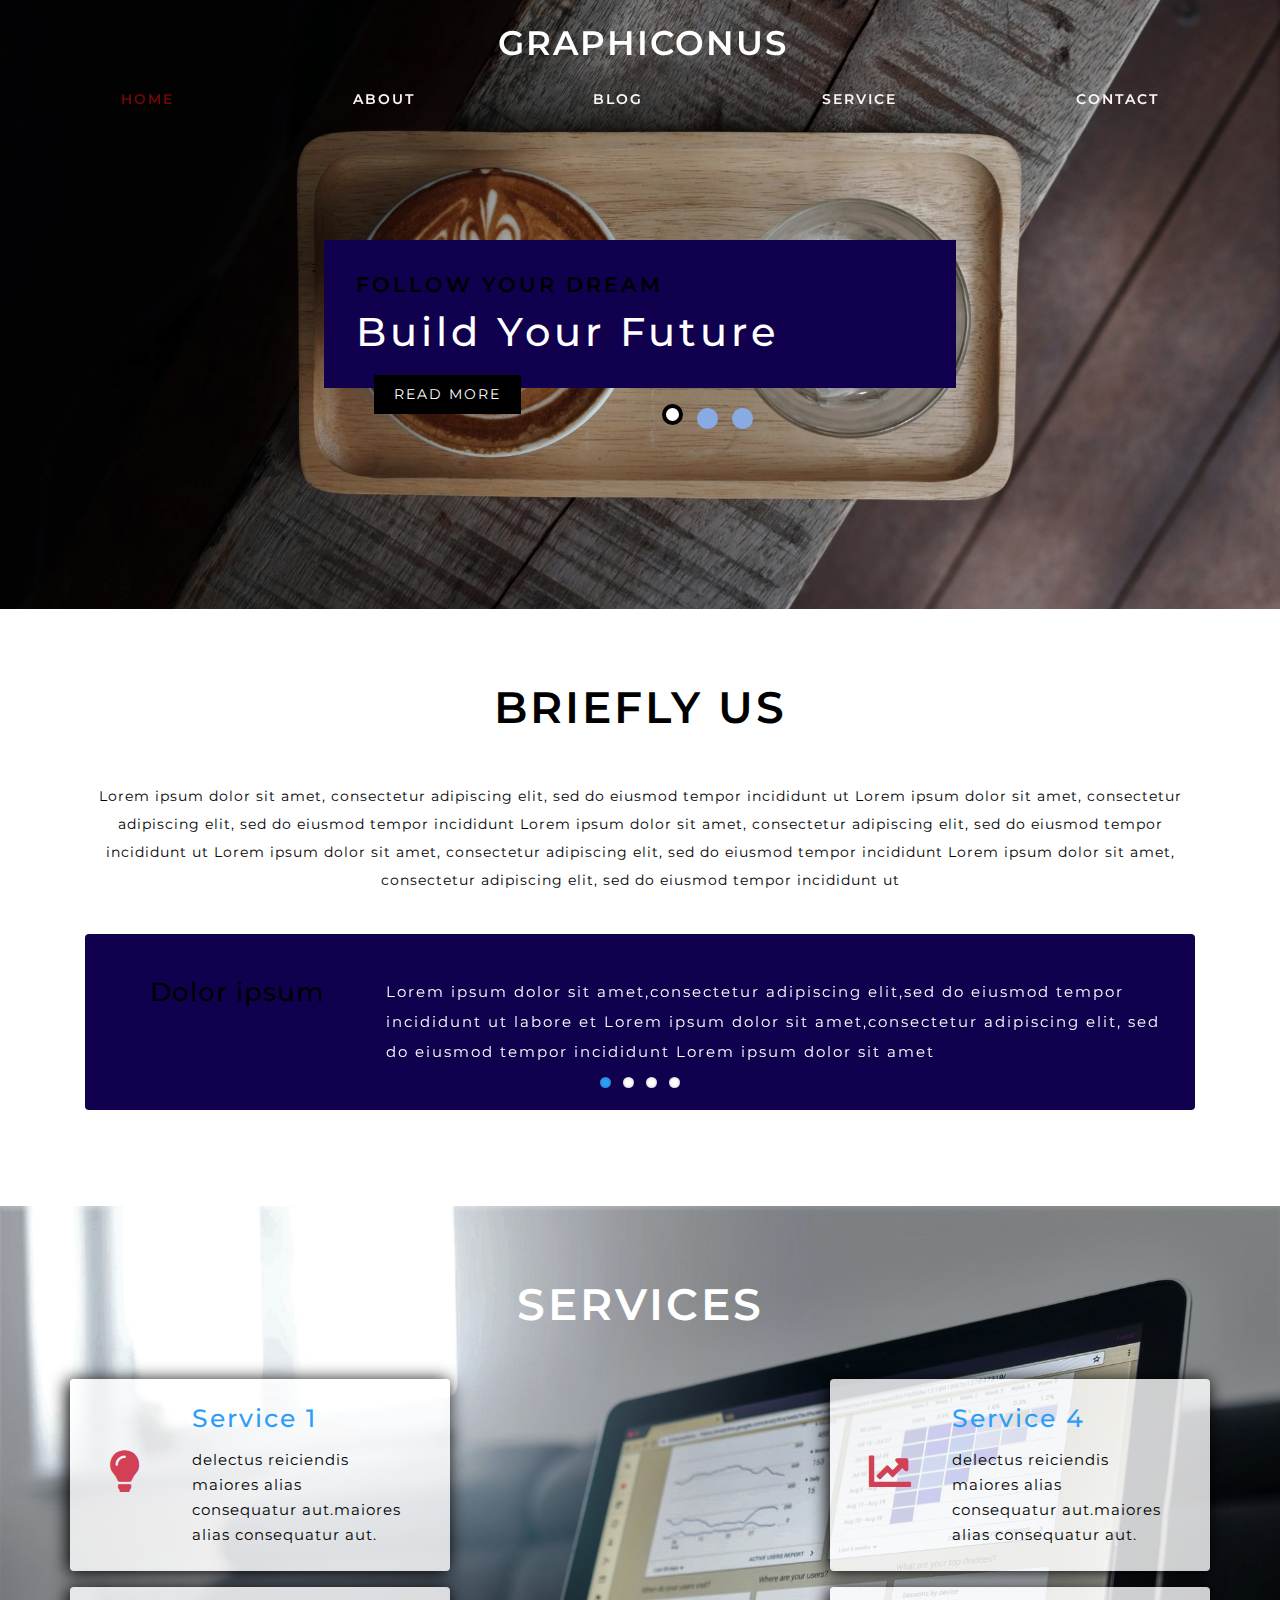
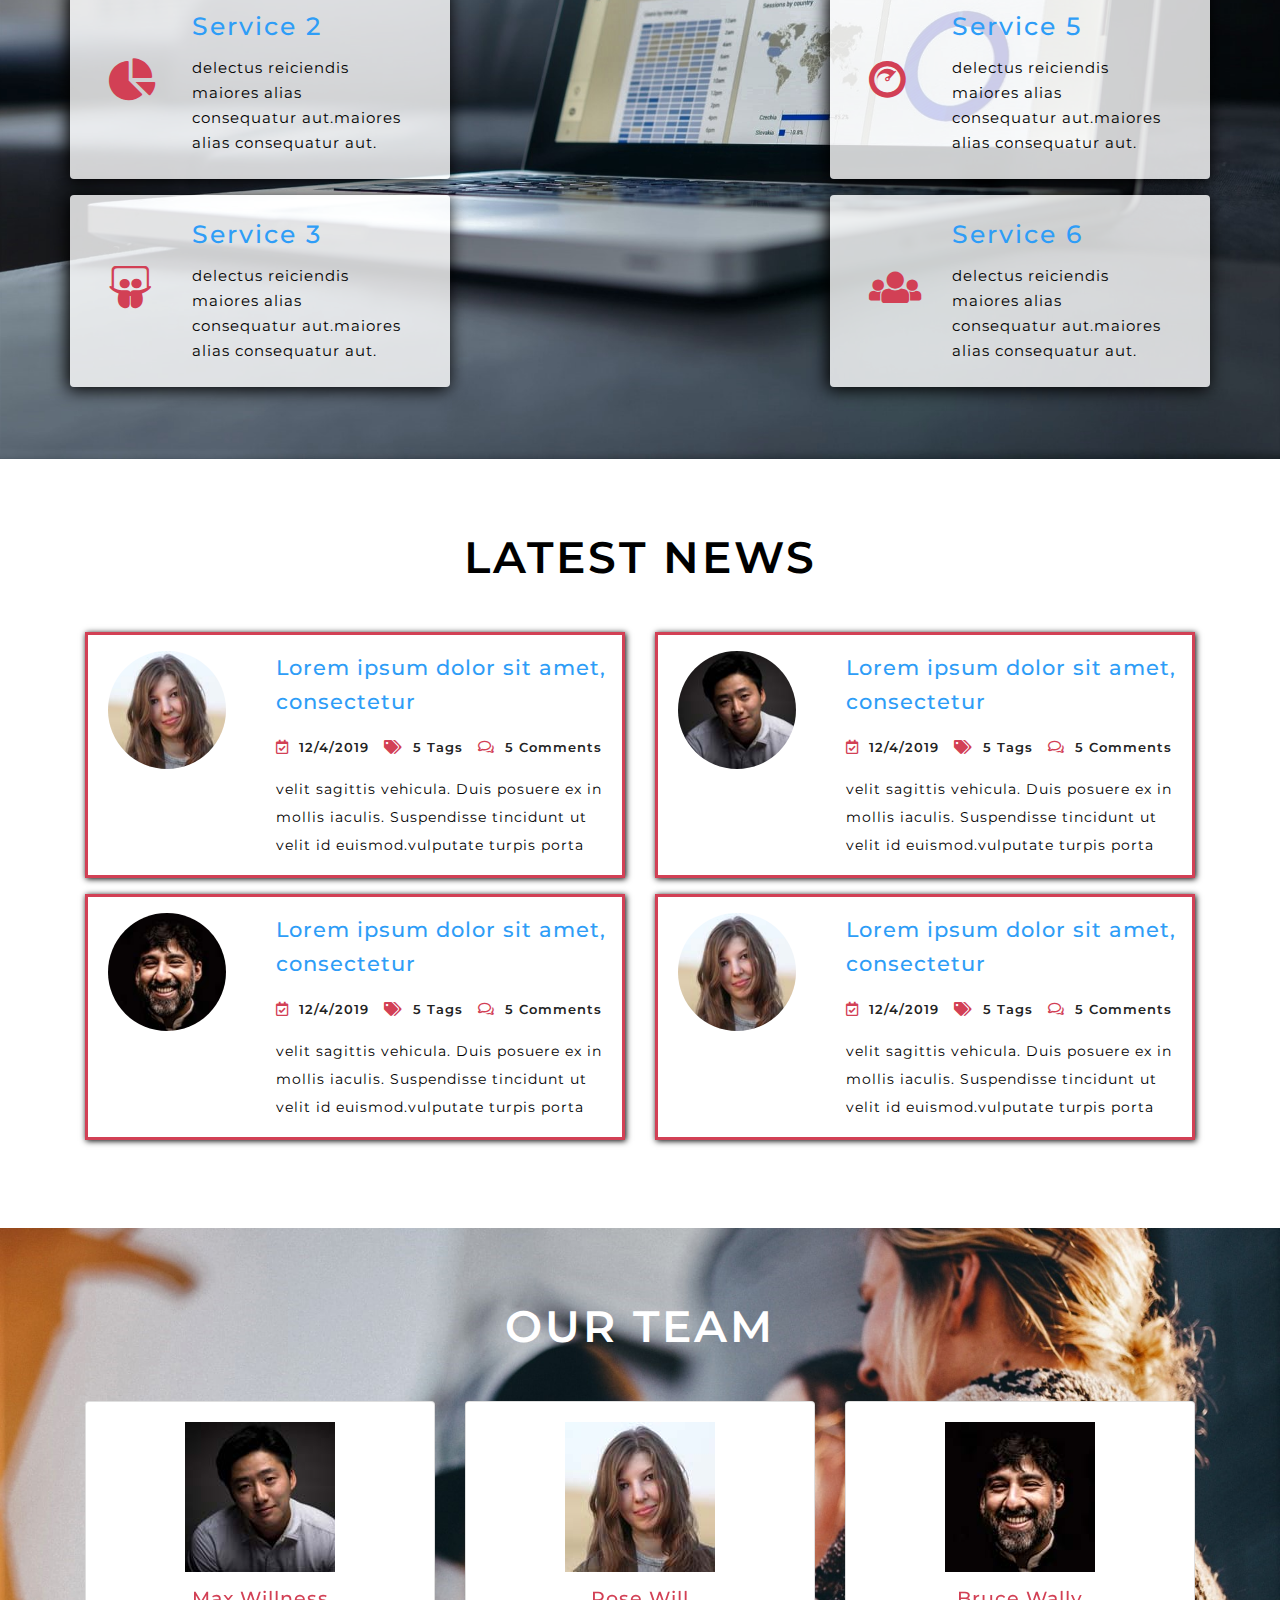
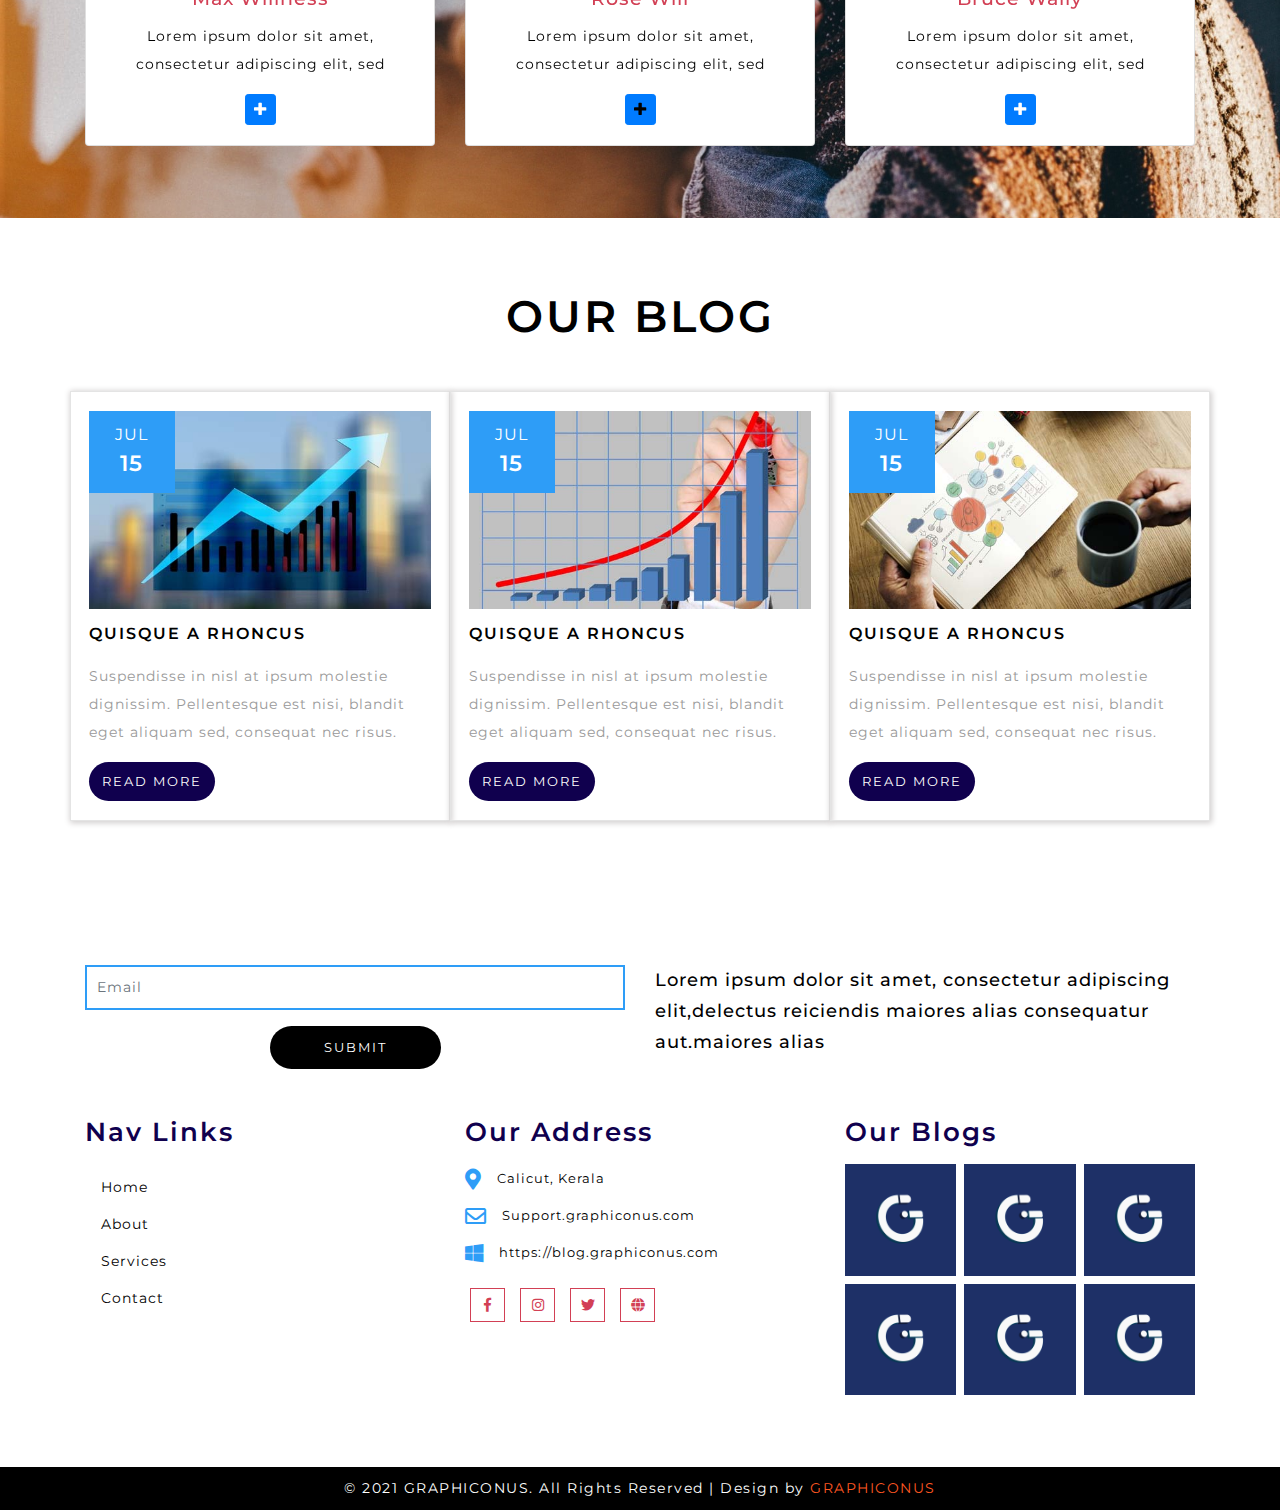
<file: index.html>
<!DOCTYPE html>
<html lang="en">
   <head>
      <title>GRAPHICONUS</title>
      <!--meta tags -->
      <meta charset="UTF-8">
      <link rel="icon" href="images/logo.png">
      <meta name="viewport" content="width=device-width, initial-scale=1">
      <meta name="keywords" content="Employ Responsive web template, Bootstrap Web Templates, Flat Web Templates, Android Compatible web template, 
         Smartphone Compatible web template, free webdesigns for Nokia, Samsung, LG, SonyEricsson, Motorola web design" />
      <script>
         addEventListener("load", function () {
         	setTimeout(hideURLbar, 0);
         }, false);
         
         function hideURLbar() {
         	window.scrollTo(0, 1);
         }
      </script>
      <script src="https://ajax.googleapis.com/ajax/libs/jquery/3.5.1/jquery.min.js"></script>
      <!--//meta tags ends here-->
      <!--booststrap-->
      <link href="css/bootstrap.min.css" rel="stylesheet" type="text/css" media="all">
      <!--//booststrap end-->
      <!-- font-awesome icons -->
      <link href="css/fontawesome-all.min.css" rel="stylesheet" type="text/css" media="all">
      <!-- //font-awesome icons -->
      <!-- For Text About slider -->
      <link rel="stylesheet" href="css/flexslider.css" type="text/css" media="all" />
      <!-- //For Text About slider -->
      <!-- For Service pie-chart -->
      <link rel="stylesheet" href="css/morris.css">
      <!--//For Service pie-chart -->
      <!--stylesheets-->
      <link href="css/style.css" rel='stylesheet' type='text/css' media="all">
      <!--//stylesheets-->
      <link href="//fonts.googleapis.com/css?family=Montserrat:300,400,500" rel="stylesheet">
   </head>
   <body>
      <div class="header-outs" id="home">
         <div class="header-w3layouts">
            <!--//navigation section -->
            <div class="headr-title text-center">
               <h1><a class="navbar-brand" href="index.html"><span></span>GRAPHICONUS</a></h1>
               <div class="clearfix"></div>
            </div>
            <nav class="navbar navbar-expand-lg navbar-light">
               <button class="navbar-toggler" type="button" data-toggle="collapse" data-target="#navbarSupportedContent" aria-controls="navbarSupportedContent" aria-expanded="false" aria-label="Toggle navigation">
               <span class="navbar-toggler-icon"></span>
               </button>
               <div class="collapse navbar-collapse  nav-fill " id="navbarSupportedContent">
                  <ul class="navbar-nav nav-pills nav-fill">
                     <li class="nav-item active">
                        <a class="nav-link" href="index.html">Home <span class="sr-only">(current)</span></a>
                     </li>
                     <li class="nav-item">
                        <a href="about.html" class="nav-link ">About</a>
                     </li>
                     <li class="nav-item">
                        <a href="https://facebook.com" class="nav-link ">Blog</a>
                     </li>
                     <li class="nav-item">
                        <a href="service.html" class="nav-link ">Service</a>
                     </li>

                     <li class="nav-item">
                        <a href="contact.html" class="nav-link">Contact</a>
                     </li>
                  </ul>
               </div>
            </nav>
         </div>
         <!-- //Navigation -->
         <!-- Slideshow 4 -->
         <div class="slider">
            <div class="callbacks_container">
               <ul class="rslides" id="slider4">
                  <li>
                     <div class="slider-img one-img">
                        <div class="container">
                           <div class="slider-info ">
                              <div class="upper-info text-left">
                                 <h5>Follow Your Dream</h5>
                                 <div class="bottom-info">
                                    <h4>Build Your Future</h4>
                                 </div>
                              </div>
                              <div class="outs_more-buttn">
                                 <a href="about.html">Read More</a>
                              </div>
                           </div>
                        </div>
                     </div>
                  </li>
                  <li>
                     <div class="slider-img two-img">
                        <div class="container">
                           <div class="slider-info ">
                              <div class="upper-info text-left">
                                 <h5>Share Your Ideas </h5>
                                 <div class="bottom-info">
                                    <h4>Funding And Aims</h4>
                                 </div>
                              </div>
                              <div class="outs_more-buttn">
                                 <a href="about.html">Read More</a>
                              </div>
                           </div>
                        </div>
                     </div>
                  </li>
                  <li>
                     <div class="slider-img three-img">
                        <div class="container">
                           <div class="slider-info">
                              <div class="upper-info text-left">
                                 <h5>Face Your Challenge</h5>
                                 <div class="bottom-info">
                                    <h4>
                                       Become a Winner
                                    </h4>
                                 </div>
                              </div>
                              <div class="outs_more-buttn">
                                 <a href="about.html">Read More</a>
                              </div>
                           </div>
                        </div>
                     </div>
                  </li>
               </ul>
            </div>
            <!-- This is here just to demonstrate the callbacks -->
            <!-- <ul class="events">
               <li>Example 4 callback events</li>
               </ul>-->
            <div class="clearfix"></div>
         </div>
      </div>
      <!-- //banner -->
      <!--about -->
      <section class="about py-lg-4 py-md-3 py-sm-3 py-3" id="about">
         <div class="container py-lg-5 py-md-5 py-sm-4 py-4">
            <h3 class="title text-center mb-lg-5 mb-md-4  mb-sm-4 mb-3">BriefLy Us</h3>
            <div class="agile-abt-info ">
               <div class="info-sub-w3 pb-lg-3 pb-md-2 pb-2">
                  <p>Lorem ipsum dolor sit amet, consectetur adipiscing elit, sed do eiusmod tempor incididunt ut
                     Lorem ipsum dolor sit amet, consectetur adipiscing elit, sed do eiusmod tempor incididunt
                     Lorem ipsum dolor sit amet, consectetur adipiscing elit, sed do eiusmod tempor incididunt ut
                     Lorem ipsum dolor sit amet, consectetur adipiscing elit, sed do eiusmod tempor incididunt
                     Lorem ipsum dolor sit amet, consectetur adipiscing elit, sed do eiusmod tempor incididunt ut
                  </p>
               </div>
            </div>
            <!--text slider -->
            <div class="slider-about rounded my-lg-4 my-md-3 my-sm-3 my-3">
               <div class="flexslider">
                  <ul class="slides">
                     <li>
                        <div class="row">
                           <div class="col-lg-3 about-wls-text-left">
                              <h5>Dolor ipsum</h5>
                           </div>
                           <div class="col-lg-9 about-text-right">
                              <p>Lorem ipsum dolor sit amet,consectetur adipiscing elit,sed do eiusmod tempor incididunt ut labore et
                                 Lorem ipsum dolor sit amet,consectetur adipiscing elit, sed do eiusmod tempor incididunt
                                 Lorem ipsum dolor sit amet
                              </p>
                           </div>
                        </div>
                     </li>
                     <li>
                        <div class="row">
                           <div class="col-lg-3 about-wls-text-left">
                              <h5>Lorem ipsum</h5>
                           </div>
                           <div class="col-lg-9 about-text-right">
                              <p>Lorem ipsum dolor sit amet,consectetur adipiscing elit, sed do eiusmod tempor incididunt ut labore et
                                 Lorem ipsum dolor sit amet,consectetur adipiscing elit, sed do eiusmod tempor incididunt
                                 Lorem ipsum dolor sit amet
                              </p>
                           </div>
                        </div>
                     </li>
                     <li>
                        <div class="row">
                           <div class="col-lg-3 about-wls-text-left">
                              <h5>Consectetur</h5>
                           </div>
                           <div class="col-lg-9 about-text-right">
                              <p>Lorem ipsum dolor sit amet,consectetur adipiscing elit, sed do eiusmod tempor incididunt ut labore et
                                 Lorem ipsum dolor sit amet,consectetur adipiscing elit, sed do eiusmod tempor incididunt
                                 Lorem ipsum dolor sit amet
                              </p>
                           </div>
                        </div>
                     </li>
                     <li>
                        <div class="row">
                           <div class="col-lg-3 about-wls-text-left">
                              <h5>Adipiscing</h5>
                           </div>
                           <div class="col-lg-9 about-text-right">
                              <p>Lorem ipsum dolor sit amet, consectetur adipiscing elit, sed do eiusmod tempor incididunt ut labore et
                                 Lorem ipsum dolor sit amet, consectetur adipiscing elit, sed do eiusmod tempor incididunt
                                 Lorem ipsum dolor sit amet
                              </p>
                           </div>
                        </div>
                     </li>
                  </ul>
               </div>
            </div>
            <!--//text slider  -->

         </div>
      </section>
      <!--//about -->
      <!--services-->
      <section class="service py-lg-4 py-md-3 py-sm-3 py-3">
         <div class="container py-lg-5 py-md-5 py-sm-4 py-3">
            <h3 class="title clr text-center mb-lg-5 mb-md-4  mb-sm-4 mb-3">services</h3>
            <div class="row agile-service-grids-all">
               <div class="col-lg-4 w3layouts-service-list">
                  <div class="row white-shadow rounded p-lg-4 p-md-4 p-sm-3 p-3 mb-3 clr-one">
                     <div class="col-md-3 col-sm-3 white-left">
                        <span class="fas fa-lightbulb banner-icon"></span>
                     </div>
                     <div class="col-md-9 col-sm-9 white-right">
                        <h4>Service 1</h4>
                        <p>delectus reiciendis maiores alias consequatur aut.maiores alias consequatur aut.</p>
                     </div>
                  </div>
                  <div class="row white-shadow rounded p-lg-4 p-md-4 p-sm-3 p-3 mb-3 clr-two">
                     <div class="col-md-3 col-sm-3 white-left">
                        <span class="fas fa-chart-pie banner-icon"></span>
                     </div>
                     <div class="col-md-9 col-sm-9 white-right">
                        <h4>Service 2</h4>
                        <p>delectus reiciendis maiores alias consequatur aut.maiores alias consequatur aut.</p>
                     </div>
                  </div>
                  <div class="row white-shadow rounded p-lg-4 p-md-4 p-sm-3 p-3 clr-three">
                     <div class="col-md-3 col-sm-3 white-left">
                        <span class="fab fa-slideshare banner-icon"></span>
                     </div>
                     <div class="col-md-9 col-sm-9 white-right">
                        <h4>Service 3</h4>
                        <p>delectus reiciendis maiores alias consequatur aut.maiores alias consequatur aut.</p>
                     </div>
                  </div>
               </div>
               <div class="col-lg-4  w3layouts-service-list">
                  <div class="white-pie-chart ">
                     <!-- pie-chart -->
 
                     <!-- //pie-chart -->
                  </div>
               </div>
               <div class="col-lg-4  w3layouts-service-list">
                  <div class="row white-shadow rounded p-lg-4 p-md-4 p-sm-3 p-3 mb-3 clr-four">
                     <div class="col-md-3 col-sm-3 white-left">
                        <span class="fas fa-chart-line banner-icon"></span>
                     </div>
                     <div class="col-md-9 col-sm-9 white-right">
                        <h4>Service 4</h4>
                        <p>delectus reiciendis maiores alias consequatur aut.maiores alias consequatur aut.</p>
                     </div>
                  </div>
                  <div class="row white-shadow rounded p-lg-4 p-md-4 p-sm-3 p-3 mb-3 clr-five">
                     <div class="col-md-3 col-sm-3 white-left">
                        <span class="fab fa-cloudscale banner-icon"></span>
                     </div>
                     <div class="col-md-9 col-sm-9 white-right">
                        <h4>Service 5</h4>
                        <p>delectus reiciendis maiores alias consequatur aut.maiores alias consequatur aut.</p>
                     </div>
                  </div>
                  <div class="row white-shadow rounded p-lg-4 p-md-4 p-sm-3 p-3 clr-six">
                     <div class="col-md-3 col-sm-3 white-left">
                        <span class="fas fa-users banner-icon"></span>
                     </div>
                     <div class="col-md-9 col-sm-9 white-right">
                        <h4>Service 6</h4>
                        <p>delectus reiciendis maiores alias consequatur aut.maiores alias consequatur aut.</p>
                     </div>
                  </div>
               </div>
            </div>
         </div>
      </section>
      <!--//services-->
      <!--latest newa-->
      <section class="blog py-lg-4 py-md-3 py-sm-3 py-3">
         <div class="container py-lg-5 py-md-5 py-sm-4 py-3">
            <h3 class="title text-center mb-lg-5 mb-md-4 mb-sm-4 mb-3">Latest News</h3>
            <div class="row blog-top-grids">
               <div class="col-lg-6 left-side-agile mb-3">
                  <div class="least-w3layouts-text-gap">
                     <div class="row  py-3">
                        <div class="col-md-4 col-sm-4 news-img">
                           <img src="images/l1.jpg" alt="" class="image-fluid">
                        </div>
                        <div class="col-md-8 col-sm-8 news-agile-text ">
                           <h4>Lorem ipsum dolor sit amet, consectetur 
                           </h4>
                           <div class="news-date my-3">
                              <ul>
                                 <li><span class="far fa-calendar-check" ></span><a href="#">12/4/2019</a></li>
                                 <li><span class="fas fa-tags"></span><a href="#">5 Tags</a></li>
                                 <li><span class="far fa-comments"></span><a href="#">5 Comments</a></li>
                              </ul>
                           </div>
                           <p class="groom-right text-left">velit sagittis vehicula. Duis posuere 
                              ex in mollis iaculis. Suspendisse tincidunt ut velit id euismod.vulputate turpis porta
                           </p>
                        </div>
                     </div>
                  </div>
               </div>
               <div class="col-lg-6 left-side-agile">
                  <div class="least-w3layouts-text-gap">
                     <div class="row py-3">
                        <div class=" col-md-4 col-sm-4 news-img">
                           <img src="images/l2.jpg" alt="" class="image-fluid">
                        </div>
                        <div class=" col-md-8 col-sm-8 news-agile-text ">
                           <h4>Lorem ipsum dolor sit amet, consectetur 
                           </h4>
                           <div class="news-date my-3">
                              <ul>
                                 <li><span class="far fa-calendar-check" ></span><a href="#">12/4/2019</a></li>
                                 <li><span class="fas fa-tags"></span><a href="#">5 Tags</a></li>
                                 <li><span class="far fa-comments"></span><a href="#">5 Comments</a></li>
                              </ul>
                           </div>
                           <p class="groom-right text-left">velit sagittis vehicula. Duis posuere 
                              ex in mollis iaculis. Suspendisse tincidunt ut velit id euismod.vulputate turpis porta
                           </p>
                        </div>
                     </div>
                  </div>
               </div>
            </div>
            <div class="row blog-top-grids">
               <div class="col-lg-6 left-side-agile mb-3">
                  <div class="least-w3layouts-text-gap">
                     <div class="row py-3">
                        <div class=" col-md-4 col-sm-4 news-img">
                           <img src="images/l3.jpg" alt="" class="image-fluid">
                        </div>
                        <div class=" col-md-8 col-sm-8 news-agile-text ">
                           <h4>Lorem ipsum dolor sit amet, consectetur 
                           </h4>
                           <div class="news-date my-3">
                              <ul>
                                 <li><span class="far fa-calendar-check" ></span><a href="#">12/4/2019</a></li>
                                 <li><span class="fas fa-tags"></span><a href="#">5 Tags</a></li>
                                 <li><span class="far fa-comments"></span><a href="#">5 Comments</a></li>
                              </ul>
                           </div>
                           <p class="groom-right text-left">velit sagittis vehicula. Duis posuere 
                              ex in mollis iaculis. Suspendisse tincidunt ut velit id euismod.vulputate turpis porta
                           </p>
                        </div>
                     </div>
                  </div>
               </div>
               <div class="col-lg-6 left-side-agile">
                  <div class="least-w3layouts-text-gap">
                     <div class="row py-3">
                        <div class=" col-md-4 col-sm-4 news-img">
                           <img src="images/l4.jpg" alt="" class="image-fluid">
                        </div>
                        <div class=" col-md-8 col-sm-8 news-agile-text ">
                           <h4>Lorem ipsum dolor sit amet, consectetur 
                           </h4>
                           <div class="news-date my-3">
                              <ul>
                                 <li><span class="far fa-calendar-check" ></span><a href="#">12/4/2019</a></li>
                                 <li><span class="fas fa-tags"></span><a href="#">5 Tags</a></li>
                                 <li><span class="far fa-comments"></span><a href="#">5 Comments</a></li>
                              </ul>
                           </div>
                           <p class="groom-right text-left">velit sagittis vehicula. Duis posuere 
                              ex in mollis iaculis. Suspendisse tincidunt ut velit id euismod.vulputate turpis porta
                           </p>
                        </div>
                     </div>
                  </div>
               </div>
            </div>
         </div>
      </section>
      <!--latest news-->
      <!-- Team -->
      <section class="team py-lg-4 py-md-3 py-sm-3 py-3">
         <div class="container py-lg-5 py-md-5 py-sm-4 py-3">
            <h3 class="title text-center clr mb-lg-5 mb-md-4 mb-sm-4 mb-3">Our Team</h3>
            <div class="row">
               <!-- Team member -->
               <div class="col-lg-4 team-list-one">
                  <div class="image-flip">
                     <div class="mainflip">
                        <div class="frontside">
                           <div class="card">
                              <div class="card-body text-center">
                                 <p><img src="images/l2.jpg" alt="" class="image-fluid"></p>
                                 <h4 class="card-title mt-3">Max Willness</h4>
                                 <p class="card-text mb-3">Lorem ipsum dolor sit amet, consectetur adipiscing elit, sed</p>
                                 <a href="#" class="btn btn-primary btn-sm"><i class="fa fa-plus"></i></a>
                              </div>
                           </div>
                        </div>
                        <div class="backside">
                           <div class="card">
                              <div class="card-body text-center mt-4">
                                 <h4 class="card-title ">Max Willness</h4>
                                 <p class="card-text mb-3">Lorem ipsum dolor sit amet, consectetur adipiscing elit, sed do eiusmod tempor incididunt ut Lorem ipsum dolor sit amet, consectetur adipiscing elit, sed do eiusmod tempor incididunt</p>
                                 <ul class="list-inline">
                                    <li class="list-inline-item">
                                       <a class="social-icon text-xs-center" target="_blank" href="#">
                                       <span class="fab fa-facebook-f"></span>
                                       </a>
                                    </li>
                                    <li class="list-inline-item">
                                       <a class="social-icon text-xs-center" target="_blank" href="#">
                                       <span class="fab fa-google-plus-g"></span>
                                       </a>
                                    </li>
                                    <li class="list-inline-item">
                                       <a class="social-icon text-xs-center" target="_blank" href="#">
                                       <span class="fab fa-twitter"></span>
                                       </a>
                                    </li>
                                 </ul>
                              </div>
                           </div>
                        </div>
                     </div>
                  </div>
               </div>
               <!-- ./Team member -->
               <!-- Team member -->
               <div class="col-lg-4 team-list-two">
                  <div class="image-flip">
                     <div class="mainflip">
                        <div class="frontside">
                           <div class="card">
                              <div class="card-body text-center">
                                 <p><img src="images/l1.jpg" alt="" class="image-fluid"></p>
                                 <h4 class="card-title mt-3">Rose Will</h4>
                                 <p class="card-text mb-3">Lorem ipsum dolor sit amet, consectetur adipiscing elit, sed</p>
                                 <a href="#" class="btn btn-primary btn-sm"><span class="fa fa-plus"></span></a>
                              </div>
                           </div>
                        </div>
                        <div class="backside">
                           <div class="card">
                              <div class="card-body text-center mt-4">
                                 <h4 class="card-title ">Rose Will</h4>
                                 <p class="card-text mb-3">Lorem ipsum dolor sit amet, consectetur adipiscing elit, sed do eiusmod tempor incididunt ut Lorem ipsum dolor sit amet, consectetur adipiscing elit, sed do eiusmod tempor incididunt</p>
                                 <ul class="list-inline">
                                    <li class="list-inline-item">
                                       <a class="social-icon text-xs-center" target="_blank" href="#">
                                       <span class="fab fa-facebook-f"></span>
                                       </a>
                                    </li>
                                    <li class="list-inline-item">
                                       <a class="social-icon text-xs-center" target="_blank" href="#">
                                       <span class="fab fa-google-plus-g"></span>
                                       </a>
                                    </li>
                                    <li class="list-inline-item">
                                       <a class="social-icon text-xs-center" target="_blank" href="#">
                                       <span class="fab fa-twitter"></span>
                                       </a>
                                    </li>
                                 </ul>
                              </div>
                           </div>
                        </div>
                     </div>
                  </div>
               </div>
               <!-- ./Team member -->
               <!-- Team member -->
               <div class="col-lg-4 team-list-three">
                  <div class="image-flip">
                     <div class="mainflip">
                        <div class="frontside">
                           <div class="card">
                              <div class="card-body text-center">
                                 <p><img src="images/l3.jpg" alt="" class="image-fluid"></p>
                                 <h4 class="card-title mt-3">Bruce Wally</h4>
                                 <p class="card-text mb-3">Lorem ipsum dolor sit amet, consectetur adipiscing elit, sed</p>
                                 <a href="#" class="btn btn-primary btn-sm"><i class="fa fa-plus"></i></a>
                              </div>
                           </div>
                        </div>
                        <div class="backside">
                           <div class="card">
                              <div class="card-body text-center mt-4">
                                 <h4 class="card-title ">Bruce Wally</h4>
                                 <p class="card-text mb-3">Lorem ipsum dolor sit amet, consectetur adipiscing elit, sed do eiusmod tempor incididunt ut Lorem ipsum dolor sit amet, consectetur adipiscing elit, sed do eiusmod tempor incididunt</p>
                                 <ul class="list-inline">
                                    <li class="list-inline-item">
                                       <a class="social-icon text-xs-center" target="_blank" href="#">
                                       <span class="fab fa-facebook-f"></span>
                                       </a>
                                    </li>
                                    <li class="list-inline-item">
                                       <a class="social-icon text-xs-center" target="_blank" href="#">
                                       <span class="fab fa-google-plus-g"></span>
                                       </a>
                                    </li>
                                    <li class="list-inline-item">
                                       <a class="social-icon text-xs-center" target="_blank" href="#">
                                       <span class="fab fa-twitter"></span>
                                       </a>
                                    </li>
                                 </ul>
                              </div>
                           </div>
                        </div>
                     </div>
                  </div>
               </div>
               <!-- ./Team member -->
            </div>
         </div>
      </section>
      <!--//team -->
      <!-- blog -->
      <section class="blog py-lg-4 py-md-3 py-sm-3 py-3">
         <div class="container py-lg-5 py-md-5 py-sm-4 py-3">
            <h3 class="title text-center mb-lg-5 mb-md-4 mb-sm-4 mb-3">Our Blog</h3>
            <div class="row">
               <div class="col-lg-4 w3-agile-post-grids">
                  <div class="w3-agile-post-img">
                     <a href="about.html" data-toggle="modal" data-target="#exampleModalLong">
                     <img src="images/bb1.jpg" alt="" class="img-fluid">
                     </a>
                     <div class="blog-info">
                        <a href="about.html" data-toggle="modal" data-target="#exampleModalLong">
                           <ul>
                              <li>JUL</li>
                              <li>15</li>
                           </ul>
                        </a>
                     </div>
                  </div>
                  <div class="w3-agile-post-info text-left">
                     <h4 class="mt-2"><a href="#" data-toggle="modal" data-target="#exampleModalLong">Quisque a rhoncus </a></h4>
                     <p class="text-left my-3">Suspendisse in nisl at ipsum molestie dignissim. Pellentesque est nisi, blandit eget aliquam sed, consequat nec risus.</p>
                     <div class="outs-blog-text">
                        <a href="about.html">Read More</a>
                     </div>
                  </div>
               </div>
               <div class="col-lg-4 w3-agile-post-grids">
                  <div class="w3-agile-post-img">
                     <a href="about.html" data-toggle="modal" data-target="#exampleModalLong">
                     <img src="images/bb12.jpg" alt="" class="img-fluid">
                     </a>
                     <div class="blog-info">
                        <a href="about.html" data-toggle="modal" data-target="#exampleModalLong">
                           <ul>
                              <li>JUL</li>
                              <li>15</li>
                           </ul>
                        </a>
                     </div>
                  </div>
                  <div class="w3-agile-post-info text-left">
                     <h4 class="mt-2"><a href="#" data-toggle="modal" data-target="#exampleModalLong">Quisque a rhoncus </a></h4>
                     <p class="text-left my-3">Suspendisse in nisl at ipsum molestie dignissim. Pellentesque est nisi, blandit eget aliquam sed, consequat nec risus.</p>
                     <div class="outs-blog-text">
                        <a href="about.html">Read More</a>
                     </div>
                  </div>
               </div>
               <div class="col-lg-4 w3-agile-post-grids">
                  <div class="w3-agile-post-img">
                     <a href="about.html" data-toggle="modal" data-target="#exampleModalLong">
                     <img src="images/bb3.jpg" alt="" class="img-fluid">
                     </a>
                     <div class="blog-info">
                        <a href="about.html" data-toggle="modal" data-target="#exampleModalLong">
                           <ul>
                              <li>JUL</li>
                              <li>15</li>
                           </ul>
                        </a>
                     </div>
                  </div>
                  <div class="w3-agile-post-info text-left">
                     <h4 class="mt-2"><a href="#" data-toggle="modal" data-target="#exampleModalLong">Quisque a rhoncus </a></h4>
                     <p class="text-left my-3">Suspendisse in nisl at ipsum molestie dignissim. Pellentesque est nisi, blandit eget aliquam sed, consequat nec risus.</p>
                     <div class="outs-blog-text">
                        <a href="about.html">Read More</a>
                     </div>
                  </div>
               </div>
            </div>
         </div>
      </section>
      <!--//blog -->

      <!--Footer -->
      <section class="buttom-footer py-lg-4 py-md-3 py-sm-3 py-3">
         <div class="container py-lg-5 py-md-5 py-sm-4 py-4">
            <div class="row subscribe-form">

               <div class="col-lg-6 email-sub-agile">

                  <form id="email-sub" action="">
                  <div class="form-group">
                     <input type="email" class="form-control email-sub-agile" placeholder="Email" name="email">
                  </div>
                  <div class="text-center">
                     <button type="submit" class="btn subscrib-btnn">Submit</button>
                  </div>
               </form>

               <script>
                  $("#email-sub").submit((e)=>{
                      e.preventDefault()
                      $.ajax({
                          url:"https://script.google.com/macros/s/AKfycbweStjcGlFV2SSVLXPYBzl8nkds2kBFZjUvnvkz/exec",
                          data:$("#email-sub").serialize(),
                          method:"post",
                          success:function (response){
                              alert("Form submitted successfully")
                              window.location.reload()
                              //window.location.href="https://google.com"
                          },
                          error:function (err){
                              alert("Something Error")
              
                          }
                      })
                  })
              </script>

               </div>
               <div class="col-lg-6 email-info">
                  <div class="wthree-form-list clr-black">
                     <h4>Lorem ipsum dolor sit amet, consectetur adipiscing elit,delectus reiciendis maiores alias consequatur aut.maiores alias</h4>
                  </div>
               </div>
            </div>
            <div class="pt-lg-5 pt-md-5 pt-sm-4 pt-3">
               <div class="row footer-agile-grids ">
                  <div class="col-lg-4 col-md-4 col-sm-12 wthree-left-right">
                     <h4>Nav Links</h4>
                     <nav class="border-line">
                        <ul class="nav flex-column">
                           <li class="nav-item active">
                              <a class="nav-link" href="index.html">Home <span class="sr-only">(current)</span></a>
                           </li>
                           <li class="nav-item">
                              <a href="about.html" class="nav-link ">About</a>
                           </li>
                           <li class="nav-item">
                              <a href="service.html" class="nav-link">Services</a>
                           </li>

                           <li class="nav-item">
                              <a href="contact.html" class="nav-link">Contact</a>
                           </li>
                        </ul>
                     </nav>
                  </div>
                  <div class="col-lg-4 col-md-4 col-sm-12 wthree-left-right">
                     <h4>Our Address</h4>
                     <div class="addres-up">
                        <ul>
                           <li  class="d-flex pb-md-3 pb-3">
                              <span class="fas fa-map-marker-alt d-flex"></span>
                              <p class="d-flex">Calicut, Kerala</p>
                           </li>

                           <li  class="d-flex pb-md-3 pb-3">
                              <span class="far fa-envelope d-flex"></span>
                              <p class="d-flex"><a href="mailto:Support.graphiconus.com">Support.graphiconus.com</a></p>
                           </li>

                           <li  class="d-flex">
                              <span class="fab fa-windows d-flex" aria-hidden="true"></span>
                              <a class="d-flex" href="https://blog.graphiconus.com"><p>https://blog.graphiconus.com</p></a>
                           </li>
                        </ul>
                     </div>
                     <div class="icons mt-4">
                        <ul>
                           <li><a href="#"><span class="fab fa-facebook-f"></span></a></li>
                           <li><a href="#"><span class="fab fa-instagram"></span></a></li>
                           <li><a href="#"><span class="fab fa-twitter"></span></a></li>
                           <li><a href="#"><span class="fas fa-globe"></span></a></li>
                        </ul>
                     </div>
                  </div>
                  <div class="wthree-left-right col-lg-4 col-md-4 col-sm-12">
                     <h4 class="pb-lg-3 pb-3">Our Blogs</h4>
                     <div class="footer-post d-flex mb-2">
                        <div class="agileinfo_footer_grid1 mr-2">
                           <a href="https://blog.graphiconus.com">
                           <img src="images/logo.png" alt=" " class="img-fluid">
                           </a>
                        </div>
                        <div class="agileinfo_footer_grid1 mr-2">
                           <a href="https://blog.graphiconus.com">
                           <img src="images/logo.png" alt=" " class="img-fluid">
                           </a>
                        </div>
                        <div class="agileinfo_footer_grid1">
                           <a href="https://blog.graphiconus.com">
                           <img src="images/logo.png" alt=" " class="img-fluid">
                           </a>
                        </div>
                     </div>
                     <div class="footer-post d-flex">
                        <div class="agileinfo_footer_grid1 mr-2">
                           <a href="https://blog.graphiconus.com">
                           <img src="images/logo.png" alt=" " class="img-fluid">
                           </a>
                        </div>
                        <div class="agileinfo_footer_grid1 mr-2">
                           <a href="https://blog.graphiconus.com">
                           <img src="images/logo.png" alt=" " class="img-fluid">
                           </a>
                        </div>
                        <div class="agileinfo_footer_grid1">
                           <a href="https://blog.graphiconus.com">
                           <img src="images/logo.png" alt=" " class="img-fluid">
                           </a>
                        </div>
                     </div>
                  </div>
               </div>
            </div>
         </div>
      </section>
      <footer>
         <p>© 2021 GRAPHICONUS. All Rights Reserved | Design by <a href="https://blog.graphiconus.com" target="_blank">GRAPHICONUS</a></p>
      </footer>
      <!-- //Footer -->
      <!--js working-->
      <script src='js/jquery-2.2.3.min.js'></script>
      <!--//js working-->
      <!--responsiveslides banner-->
      <script src="js/responsiveslides.min.js"></script>
      <script>
         // You can also use "$(window).load(function() {"
         $(function () {
         	// Slideshow 4
         	$("#slider4").responsiveSlides({
         		auto: true,
         		pager:true,
         		nav: false,
         		speed: 900,
         		namespace: "callbacks",
         		before: function () {
         			$('.events').append("<li>before event fired.</li>");
         		},
         		after: function () {
         			$('.events').append("<li>after event fired.</li>");
         		}
         	});
         
         });
      </script>
      <!--// responsiveslides banner-->	  
      <!--About OnScroll-Number-Increase-JavaScript -->
      <script src="js/jquery.waypoints.min.js"></script>
      <script src="js/jquery.countup.js"></script>
      <script>
         $('.counter').countUp();
      </script>
      <!-- //OnScroll-Number-Increase-JavaScript -->
      <!--FlexSlider-JavaScript -->
      <script defer src="js/jquery.flexslider.js"></script>
      <script>
         $(window).load(function(){
         $('.flexslider').flexslider({
         	animation: "slide",
         	start: function(slider){
         		$('body').removeClass('loading');
         	}
         });
         });
      </script>
      <!-- //FlexSlider-JavaScript -->
      <!--About Chart-JavaScript -->
      <script>
         var label = document.querySelector(".label");
         var c = document.getElementById("c");
         var ctx = c.getContext("2d");
         var cw = c.width =500;
         var ch = c.height = 350;
         var cx = cw / 2,
           cy = ch / 2;
         var rad = Math.PI / 180;
         var frames = 0;
         
         ctx.lineWidth = 1;
         ctx.strokeStyle = "#999";
         ctx.fillStyle = "#ccc";
         ctx.font = "14px monospace";
         
         var grd = ctx.createLinearGradient(0, 0, 0, cy);
         grd.addColorStop(0, "hsla(167,72%,60%,1)");
         grd.addColorStop(1, "hsla(167,72%,60%,0)");
         
         var oData = {
           "2008": 10,
           "2009": 39.9,
           "2010": 17,
           "2011": 30.0,
           "2012": 5.3,
           "2013": 38.4,
           "2014": 15.7,
           "2015": 9.0
         };
         
         var valuesRy = [];
         var propsRy = [];
         for (var prop in oData) {
         
           valuesRy.push(oData[prop]);
           propsRy.push(prop);
         }
         
         
         var vData = 4;
         var hData = valuesRy.length;
         var offset = 50.5; //offset chart axis
         var chartHeight = ch - 2 * offset;
         var chartWidth = cw - 2 * offset;
         var t = 1 / 7; // curvature : 0 = no curvature 
         var speed = 2; // for the animation
         
         var A = {
           x: offset,
           y: offset
         }
         var B = {
           x: offset,
           y: offset + chartHeight
         }
         var C = {
           x: offset + chartWidth,
           y: offset + chartHeight
         }
         
         /*
               A  ^
         	    |  |  
         	    + 25
         	    |
         	    |
         	    |
         	    + 25  
               |__|_________________________________  C
               B
         */
         
         // CHART AXIS -------------------------
         ctx.beginPath();
         ctx.moveTo(A.x, A.y);
         ctx.lineTo(B.x, B.y);
         ctx.lineTo(C.x, C.y);
         ctx.stroke();
         
         // vertical ( A - B )
         var aStep = (chartHeight - 50) / (vData);
         
         var Max = Math.ceil(arrayMax(valuesRy) / 10) * 10;
         var Min = Math.floor(arrayMin(valuesRy) / 10) * 10;
         var aStepValue = (Max - Min) / (vData);
         console.log("aStepValue: " + aStepValue); //8 units
         var verticalUnit = aStep / aStepValue;
         
         var a = [];
         ctx.textAlign = "right";
         ctx.textBaseline = "middle";
         for (var i = 0; i <= vData; i++) {
         
           if (i == 0) {
             a[i] = {
               x: A.x,
               y: A.y + 20,
               val: Max
             }
           } else {
             a[i] = {}
             a[i].x = a[i - 1].x;
             a[i].y = a[i - 1].y + aStep;
             a[i].val = a[i - 1].val - aStepValue;
           }
           drawCoords(a[i], 3, 0);
         }
         
         //horizontal ( B - C )
         var b = [];
         ctx.textAlign = "center";
         ctx.textBaseline = "hanging";
         var bStep = chartWidth / (hData + 1);
         
         for (var i = 0; i < hData; i++) {
           if (i == 0) {
             b[i] = {
               x: B.x + bStep,
               y: B.y,
               val: propsRy[0]
             };
           } else {
             b[i] = {}
             b[i].x = b[i - 1].x + bStep;
             b[i].y = b[i - 1].y;
             b[i].val = propsRy[i]
           }
           drawCoords(b[i], 0, 3)
         }
         
         function drawCoords(o, offX, offY) {
           ctx.beginPath();
           ctx.moveTo(o.x - offX, o.y - offY);
           ctx.lineTo(o.x + offX, o.y + offY);
           ctx.stroke();
         
           ctx.fillText(o.val, o.x - 2 * offX, o.y + 2 * offY);
         }
         //----------------------------------------------------------
         
         // DATA
         var oDots = [];
         var oFlat = [];
         var i = 0;
         
         for (var prop in oData) {
           oDots[i] = {}
           oFlat[i] = {}
         
           oDots[i].x = b[i].x;
           oFlat[i].x = b[i].x;
         
           oDots[i].y = b[i].y - oData[prop] * verticalUnit - 20;
           oFlat[i].y = b[i].y - 25;
         
           oDots[i].val = oData[b[i].val];
           
           i++
         }
         ///// Animation Chart ///////////////////////////
         //var speed = 3;
         function animateChart() {
           requestId = window.requestAnimationFrame(animateChart);
           frames += speed; //console.log(frames)
           ctx.clearRect(60, 0, cw, ch - 60);
           
           for (var i = 0; i < oFlat.length; i++) {
             if (oFlat[i].y > oDots[i].y) {
               oFlat[i].y -= speed;
             }
           }
           drawCurve(oFlat);
           for (var i = 0; i < oFlat.length; i++) {
               ctx.fillText(oDots[i].val, oFlat[i].x, oFlat[i].y - 25);
               ctx.beginPath();
               ctx.arc(oFlat[i].x, oFlat[i].y, 3, 0, 2 * Math.PI);
               ctx.fill();
             }
         
           if (frames >= Max * verticalUnit) {
             window.cancelAnimationFrame(requestId);
             
           }
         }
         requestId = window.requestAnimationFrame(animateChart);
         
         /////// EVENTS //////////////////////
         c.addEventListener("mousemove", function(e) {
           label.innerHTML = "";
           label.style.display = "none";
           this.style.cursor = "default";
         
           var m = oMousePos(this, e);
           for (var i = 0; i < oDots.length; i++) {
         
             output(m, i);
           }
         
         }, false);
         
         function output(m, i) {
           ctx.beginPath();
           ctx.arc(oDots[i].x, oDots[i].y, 20, 0, 2 * Math.PI);
           if (ctx.isPointInPath(m.x, m.y)) {
             //console.log(i);
             label.style.display = "block";
             label.style.top = (m.y + 10) + "px";
             label.style.left = (m.x + 10) + "px";
             label.innerHTML = "<strong>" + propsRy[i] + "</strong>: " + valuesRy[i] + "%";
             c.style.cursor = "pointer";
           }
         }
         
         // CURVATURE
         function controlPoints(p) {
           // given the points array p calculate the control points
           var pc = [];
           for (var i = 1; i < p.length - 1; i++) {
             var dx = p[i - 1].x - p[i + 1].x; // difference x
             var dy = p[i - 1].y - p[i + 1].y; // difference y
             // the first control point
             var x1 = p[i].x - dx * t;
             var y1 = p[i].y - dy * t;
             var o1 = {
               x: x1,
               y: y1
             };
         
             // the second control point
             var x2 = p[i].x + dx * t;
             var y2 = p[i].y + dy * t;
             var o2 = {
               x: x2,
               y: y2
             };
         
             // building the control points array
             pc[i] = [];
             pc[i].push(o1);
             pc[i].push(o2);
           }
           return pc;
         }
         
         function drawCurve(p) {
         
           var pc = controlPoints(p); // the control points array
         
           ctx.beginPath();
           //ctx.moveTo(p[0].x, B.y- 25);
           ctx.lineTo(p[0].x, p[0].y);
           // the first & the last curve are quadratic Bezier
           // because I'm using push(), pc[i][1] comes before pc[i][0]
           ctx.quadraticCurveTo(pc[1][1].x, pc[1][1].y, p[1].x, p[1].y);
         
           if (p.length > 2) {
             // central curves are cubic Bezier
             for (var i = 1; i < p.length - 2; i++) {
               ctx.bezierCurveTo(pc[i][0].x, pc[i][0].y, pc[i + 1][1].x, pc[i + 1][1].y, p[i + 1].x, p[i + 1].y);
             }
             // the first & the last curve are quadratic Bezier
             var n = p.length - 1;
             ctx.quadraticCurveTo(pc[n - 1][0].x, pc[n - 1][0].y, p[n].x, p[n].y);
           }
         
           //ctx.lineTo(p[p.length-1].x, B.y- 25);
           ctx.stroke();
           ctx.save();
           ctx.fillStyle = grd;
           ctx.fill();
           ctx.restore();
         }
         
         function arrayMax(array) {
           return Math.max.apply(Math, array);
         };
         
         function arrayMin(array) {
           return Math.min.apply(Math, array);
         };
         
         function oMousePos(canvas, evt) {
           var ClientRect = canvas.getBoundingClientRect();
           return { //objeto
             x: Math.round(evt.clientX - ClientRect.left),
             y: Math.round(evt.clientY - ClientRect.top)
           }
         }
      </script>
      <!-- //Chart-JavaScript -->
      <!--service pie-charts -->
      <script src="js/raphael-min.js"></script>
      <script src="js/morris.js"></script>
      <script>
         Morris.Donut({
           element: 'graph4',
           data: [
           {value: 20, label: 'Team', formatted: 'at least 20%' },
         	{value: 50, label: 'Start Up', formatted: 'at least 50%' },
         	{value: 10, label: 'Business', formatted: 'approx. 10%' },
         	{value: 10, label: 'Plan', formatted: 'approx. 10%' },
         	{value: 10, label: 'A really really long label', formatted: 'Sucess 10%' }
           ],
           formatter: function (x, data) { return data.formatted; }
         });
      </script>
      <!-- //charts -->
      <!-- //pie-Chart-JavaScript -->
      <!-- start-smoth-scrolling -->
      <script src="js/move-top.js"></script>
      <script src="js/easing.js"></script>
      <script>
         jQuery(document).ready(function ($) {
         	$(".scroll").click(function (event) {
         		event.preventDefault();
         		$('html,body').animate({
         			scrollTop: $(this.hash).offset().top
         		}, 900);
         	});
         });
      </script>
      <!-- start-smoth-scrolling -->
      <!-- here stars scrolling icon -->
      <script>
         $(document).ready(function () {
         
         	var defaults = {
         		containerID: 'toTop', // fading element id
         		containerHoverID: 'toTopHover', // fading element hover id
         		scrollSpeed: 1200,
         		easingType: 'linear'
         	};
         
         
         	$().UItoTop({
         		easingType: 'easeOutQuart'
         	});
         
         });
      </script>
      <!-- //here ends scrolling icon -->
      <!--bootstrap working-->
      <script src="js/bootstrap.min.js"></script>
      <!-- //bootstrap working-->
   </body>
</html>
</file>
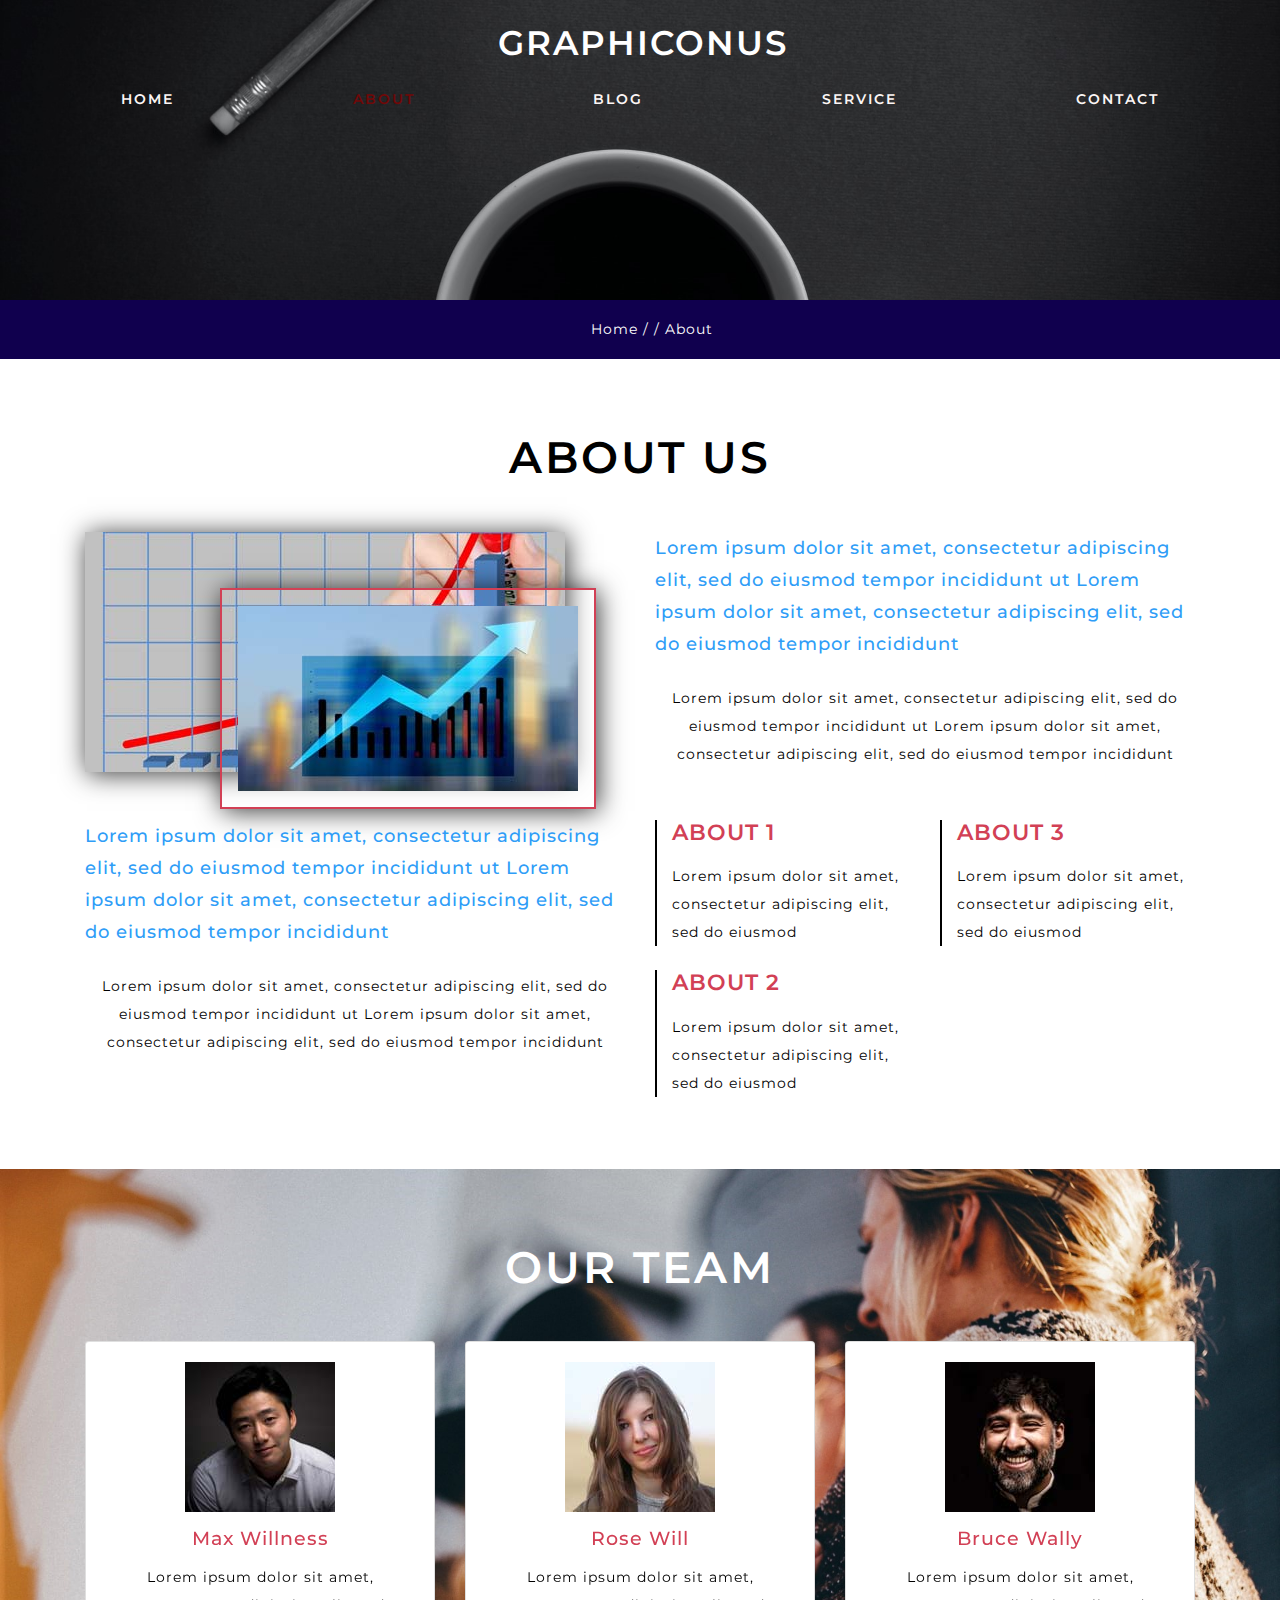
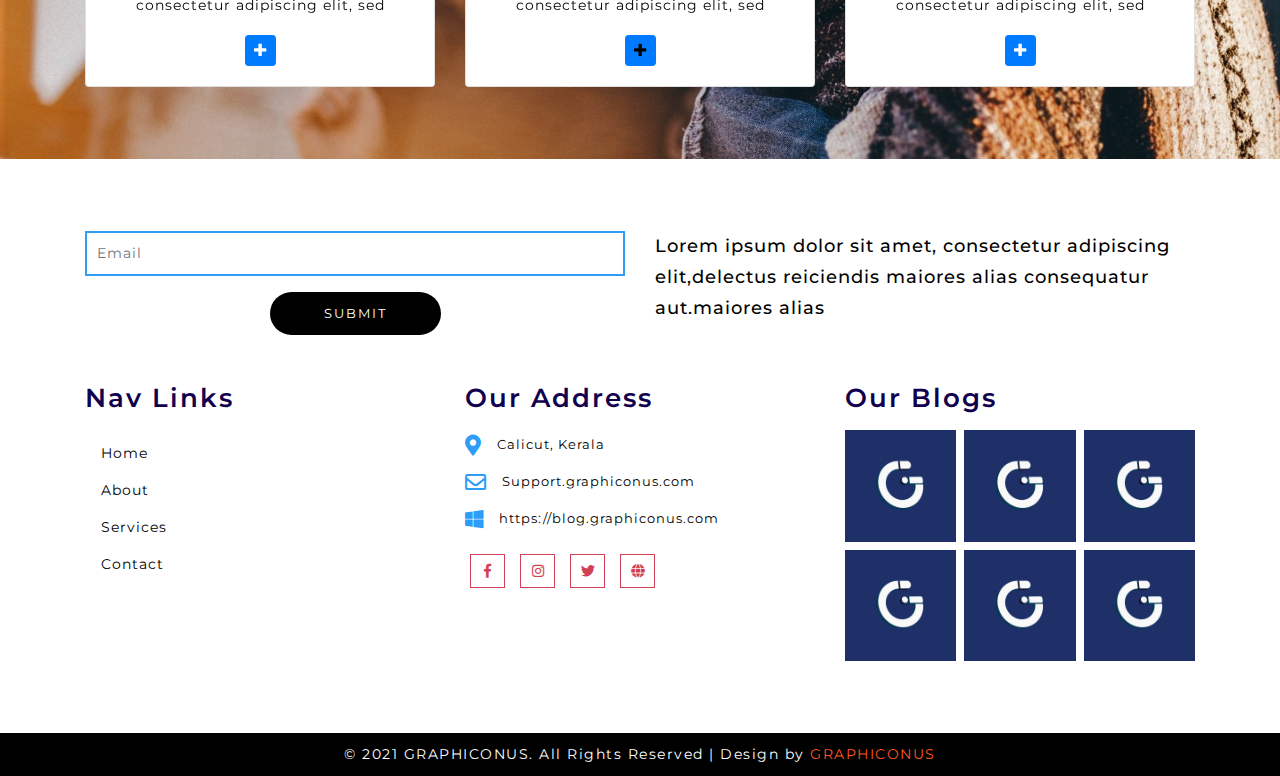
<file: about.html>
<!DOCTYPE html>
<html lang="en">
   <head>
      <title>GRAPHICONUS</title>
      <!--meta tags -->
      <meta charset="UTF-8">
      <link rel="icon" href="images/logo.png">
      <meta name="viewport" content="width=device-width, initial-scale=1">
      <meta name="keywords" content="Employ Responsive web template, Bootstrap Web Templates, Flat Web Templates, Android Compatible web template, 
         Smartphone Compatible web template, free webdesigns for Nokia, Samsung, LG, SonyEricsson, Motorola web design" />
      <script>
         addEventListener("load", function () {
         	setTimeout(hideURLbar, 0);
         }, false);
         
         function hideURLbar() {
         	window.scrollTo(0, 1);
         }
      </script>
       <script src="https://ajax.googleapis.com/ajax/libs/jquery/3.5.1/jquery.min.js"></script>
      <!--//meta tags ends here-->
      <!--booststrap-->
      <link href="css/bootstrap.min.css" rel="stylesheet" type="text/css" media="all">
      <!--//booststrap end-->
      <!-- font-awesome icons -->
      <link href="css/fontawesome-all.min.css" rel="stylesheet" type="text/css" media="all">
      <!-- //font-awesome icons -->
      <!--stylesheets-->
      <link href="css/style.css" rel='stylesheet' type='text/css' media="all">
      <!--//stylesheets-->
      <link href="//fonts.googleapis.com/css?family=Montserrat:300,400,500" rel="stylesheet">
   </head>
   <body>
      <div class="header-outs" id="home">
         <div class="header-w3layouts">
            <!--//navigation section -->
            <div class="headr-title text-center">
               <h1><a class="navbar-brand" href="index.html"><span></span>GRAPHICONUS</a></h1>
               <div class="clearfix"></div>
            </div>
            <nav class="navbar navbar-expand-lg navbar-light">
               <button class="navbar-toggler" type="button" data-toggle="collapse" data-target="#navbarSupportedContent" aria-controls="navbarSupportedContent" aria-expanded="false" aria-label="Toggle navigation">
               <span class="navbar-toggler-icon"></span>
               </button>
               <div class="collapse navbar-collapse  nav-fill " id="navbarSupportedContent">
                  <ul class="navbar-nav nav-pills nav-fill">
                     <li class="nav-item">
                        <a class="nav-link" href="index.html">Home <span class="sr-only">(current)</span></a>
                     </li>
                     <li class="nav-item active">
                        <a href="about.html" class="nav-link ">About</a>
                     </li>
                     <li class="nav-item">
                        <a href="https://facebook.com" class="nav-link ">Blog</a>
                     </li>
                     <li class="nav-item">
                        <a href="service.html" class="nav-link ">Service</a>
                     </li>

                     <li class="nav-item">
                        <a href="contact.html" class="nav-link">Contact</a>
                     </li>
                  </ul>
               </div>
            </nav>
         </div>
      </div>
      <!-- //Navigation -->
      <!-- banner -->
      <div class="inner_page-banner">
      </div>
      <!--//banner -->
      <!-- short -->
      <div class="using-border py-3">
         <div class="inner_breadcrumb  ml-4">
            <ul class="short_ls">
               <li>
                  <a href="index.html">Home</a>
                  <span class="color-1">/ /</span>
               </li>
               <li class="color-1">About</li>
            </ul>
         </div>
      </div>
      <!-- //short-->
      <!--about-->
      <!--about-one-->
      <section class="about-inner py-lg-4 py-md-3 py-sm-3 py-3">
         <div class="container py-lg-5 py-md-4 py-sm-4 py-3">
            <h3 class="title text-center mb-lg-5 mb-md-4 mb-sm-4 mb-3">About Us</h3>
            <div class="row abt-inner-agile">
               <div class="col-lg-6 inner-about-left">
                  <div class="abut-fst-img">
                     <img src="images/aa1.jpg" alt=" " class="img-fluid">
                     <div class="abut-secound-img">
                        <img src="images/aa2.jpg" alt=" " class="img-fluid">
                     </div>
                  </div>
               </div>
               <div class="col-lg-6 inner-about-text text-left">
                  <h4>Lorem ipsum dolor sit amet, consectetur adipiscing elit, sed do eiusmod tempor incididunt ut Lorem ipsum dolor sit amet, consectetur adipiscing elit, sed do eiusmod tempor incididunt</h4>
                  <p class="pt-lg-4 pt-md-3 pt-2">Lorem ipsum dolor sit amet, consectetur adipiscing elit, sed do eiusmod tempor incididunt ut Lorem ipsum dolor sit amet, consectetur adipiscing elit, sed do eiusmod tempor incididunt</p>
               </div>
            </div>
         </div>
         <!--//about-one-->
         <!--about-two-->
         <div class="container pb-lg-5 pb-md-4 pb-sm-4 pb-3">
            <div class="row">
               <div class="col-lg-6 inner-about-text text-left">
                  <h4>Lorem ipsum dolor sit amet, consectetur adipiscing elit, sed do eiusmod tempor incididunt ut Lorem ipsum dolor sit amet, consectetur adipiscing elit, sed do eiusmod tempor incididunt</h4>
                  <p class="pt-lg-4 pt-md-3 pt-2">Lorem ipsum dolor sit amet, consectetur adipiscing elit, sed do eiusmod tempor incididunt ut Lorem ipsum dolor sit amet, consectetur adipiscing elit, sed do eiusmod tempor incididunt</p>
               </div>
               <div class="col-lg-6 sub-inner-abt-txt text-left">
                  <div class="row">
                     <div class="col-md-6  ">
                        <div class="sub-agile-abt-txt">
                           <h4>About 1</h4>
                           <p class="pt-lg-3 pt-md-3 pt-2 text-left">Lorem ipsum dolor sit amet, consectetur adipiscing elit, sed do eiusmod</p>
                        </div>
                        <div class="sub-agile-abt-txt mt-md-4 mt-3">
                           <h4>About 2</h4>
                           <p class="pt-lg-3 pt-md-3 pt-2 text-left">Lorem ipsum dolor sit amet, consectetur adipiscing elit, sed do eiusmod</p>
                        </div>
                     </div>
                     <div class="col-md-6">
                        <div class="sub-agile-abt-txt">
                           <h4>About 3</h4>
                           <p class="pt-lg-3 pt-md-3 pt-2 text-left">Lorem ipsum dolor sit amet, consectetur adipiscing elit, sed do eiusmod</p>
                        </div>
                     </div>
                  </div>
               </div>
            </div>
         </div>
         <!--//about-two-->
      </section>
      <!--//about-->
      <!--Adviser-->

      <!--//Adviser-->
      <!-- Team -->
      <section class="team py-lg-4 py-md-3 py-sm-3 py-3">
         <div class="container py-lg-5 py-md-5 py-sm-4 py-3">
            <h3 class="title text-center clr mb-lg-5 mb-md-4 mb-sm-4 mb-3">Our Team</h3>
            <div class="row">
               <!-- Team member -->
               <div class="col-lg-4 team-list-one">
                  <div class="image-flip">
                     <div class="mainflip">
                        <div class="frontside">
                           <div class="card">
                              <div class="card-body text-center">
                                 <p><img src="images/l2.jpg" alt="" class="image-fluid"></p>
                                 <h4 class="card-title mt-3">Max Willness</h4>
                                 <p class="card-text mb-3">Lorem ipsum dolor sit amet, consectetur adipiscing elit, sed</p>
                                 <a href="#" class="btn btn-primary btn-sm"><i class="fa fa-plus"></i></a>
                              </div>
                           </div>
                        </div>
                        <div class="backside">
                           <div class="card">
                              <div class="card-body text-center mt-4">
                                 <h4 class="card-title ">Max Willness</h4>
                                 <p class="card-text mb-3">Lorem ipsum dolor sit amet, consectetur adipiscing elit, sed do eiusmod tempor incididunt ut Lorem ipsum dolor sit amet, consectetur adipiscing elit, sed do eiusmod tempor incididunt</p>
                                 <ul class="list-inline">
                                    <li class="list-inline-item">
                                       <a class="social-icon text-xs-center" target="_blank" href="#">
                                       <span class="fab fa-facebook-f"></span>
                                       </a>
                                    </li>
                                    <li class="list-inline-item">
                                       <a class="social-icon text-xs-center" target="_blank" href="#">
                                       <span class="fab fa-google-plus-g"></span>
                                       </a>
                                    </li>
                                    <li class="list-inline-item">
                                       <a class="social-icon text-xs-center" target="_blank" href="#">
                                       <span class="fab fa-twitter"></span>
                                       </a>
                                    </li>
                                 </ul>
                              </div>
                           </div>
                        </div>
                     </div>
                  </div>
               </div>
               <!-- ./Team member -->
               <!-- Team member -->
               <div class="col-lg-4 team-list-two">
                  <div class="image-flip">
                     <div class="mainflip">
                        <div class="frontside">
                           <div class="card">
                              <div class="card-body text-center">
                                 <p><img src="images/l1.jpg" alt="" class="image-fluid"></p>
                                 <h4 class="card-title mt-3">Rose Will</h4>
                                 <p class="card-text mb-3">Lorem ipsum dolor sit amet, consectetur adipiscing elit, sed</p>
                                 <a href="#" class="btn btn-primary btn-sm"><span class="fa fa-plus"></span></a>
                              </div>
                           </div>
                        </div>
                        <div class="backside">
                           <div class="card">
                              <div class="card-body text-center mt-4">
                                 <h4 class="card-title ">Rose Will</h4>
                                 <p class="card-text mb-3">Lorem ipsum dolor sit amet, consectetur adipiscing elit, sed do eiusmod tempor incididunt ut Lorem ipsum dolor sit amet, consectetur adipiscing elit, sed do eiusmod tempor incididunt</p>
                                 <ul class="list-inline">
                                    <li class="list-inline-item">
                                       <a class="social-icon text-xs-center" target="_blank" href="#">
                                       <span class="fab fa-facebook-f"></span>
                                       </a>
                                    </li>
                                    <li class="list-inline-item">
                                       <a class="social-icon text-xs-center" target="_blank" href="#">
                                       <span class="fab fa-google-plus-g"></span>
                                       </a>
                                    </li>
                                    <li class="list-inline-item">
                                       <a class="social-icon text-xs-center" target="_blank" href="#">
                                       <span class="fab fa-twitter"></span>
                                       </a>
                                    </li>
                                 </ul>
                              </div>
                           </div>
                        </div>
                     </div>
                  </div>
               </div>
               <!-- ./Team member -->
               <!-- Team member -->
               <div class="col-lg-4 team-list-three">
                  <div class="image-flip">
                     <div class="mainflip">
                        <div class="frontside">
                           <div class="card">
                              <div class="card-body text-center">
                                 <p><img src="images/l3.jpg" alt="" class="image-fluid"></p>
                                 <h4 class="card-title mt-3">Bruce Wally</h4>
                                 <p class="card-text mb-3">Lorem ipsum dolor sit amet, consectetur adipiscing elit, sed</p>
                                 <a href="#" class="btn btn-primary btn-sm"><i class="fa fa-plus"></i></a>
                              </div>
                           </div>
                        </div>
                        <div class="backside">
                           <div class="card">
                              <div class="card-body text-center mt-4">
                                 <h4 class="card-title ">Bruce Wally</h4>
                                 <p class="card-text mb-3">Lorem ipsum dolor sit amet, consectetur adipiscing elit, sed do eiusmod tempor incididunt ut Lorem ipsum dolor sit amet, consectetur adipiscing elit, sed do eiusmod tempor incididunt</p>
                                 <ul class="list-inline">
                                    <li class="list-inline-item">
                                       <a class="social-icon text-xs-center" target="_blank" href="#">
                                       <span class="fab fa-facebook-f"></span>
                                       </a>
                                    </li>
                                    <li class="list-inline-item">
                                       <a class="social-icon text-xs-center" target="_blank" href="#">
                                       <span class="fab fa-google-plus-g"></span>
                                       </a>
                                    </li>
                                    <li class="list-inline-item">
                                       <a class="social-icon text-xs-center" target="_blank" href="#">
                                       <span class="fab fa-twitter"></span>
                                       </a>
                                    </li>
                                 </ul>
                              </div>
                           </div>
                        </div>
                     </div>
                  </div>
               </div>
               <!-- ./Team member -->
            </div>
         </div>
      </section>
      <!--//team -->
      <!--Footer -->
      <section class="buttom-footer py-lg-4 py-md-3 py-sm-3 py-3">
         <div class="container py-lg-5 py-md-5 py-sm-4 py-4">
            <div class="row subscribe-form">
               <div class="col-lg-6 email-sub-agile">

                  <form id="email-sub" action="" >
                     <div class="form-group">
                        <input type="email" class="form-control email-sub-agile" placeholder="Email" name="email">
                     </div>
                     <div class="text-center">
                        <button type="submit" class="btn subscrib-btnn">Submit</button>
                     </div>
                  </form>
   
                  <script>
                     $("#email-sub").submit((e)=>{
                         e.preventDefault()
                         $.ajax({
                             url:"https://script.google.com/macros/s/AKfycbweStjcGlFV2SSVLXPYBzl8nkds2kBFZjUvnvkz/exec",
                             data:$("#email-sub").serialize(),
                             method:"post",
                             success:function (response){
                                 alert("Form submitted successfully")
                                 window.location.reload()
                                 //window.location.href="https://google.com"
                             },
                             error:function (err){
                                 alert("Something Error")
                 
                             }
                         })
                     })
                 </script>
      
               </div>
               <div class="col-lg-6 email-info">
                  <div class="wthree-form-list clr-black">
                     <h4>Lorem ipsum dolor sit amet, consectetur adipiscing elit,delectus reiciendis maiores alias consequatur aut.maiores alias</h4>
                  </div>
               </div>
            </div>
            <div class="pt-lg-5 pt-md-5 pt-sm-4 pt-3">
               <div class="row footer-agile-grids ">
                  <div class="col-lg-4 col-md-4 col-sm-12 wthree-left-right">
                     <h4>Nav Links</h4>
                     <nav class="border-line">
                        <ul class="nav flex-column">
                           <li class="nav-item active">
                              <a class="nav-link" href="index.html">Home <span class="sr-only">(current)</span></a>
                           </li>
                           <li class="nav-item">
                              <a href="about.html" class="nav-link ">About</a>
                           </li>
                           <li class="nav-item">
                              <a href="service.html" class="nav-link">Services</a>
                           </li>

                           <li class="nav-item">
                              <a href="contact.html" class="nav-link">Contact</a>
                           </li>
                        </ul>
                     </nav>
                  </div>
                  <div class="col-lg-4 col-md-4 col-sm-12 wthree-left-right">
                     <h4>Our Address</h4>
                     <div class="addres-up">
                        <ul>
                           <li  class="d-flex pb-md-3 pb-3">
                              <span class="fas fa-map-marker-alt d-flex"></span>
                              <p class="d-flex">Calicut, Kerala</p>
                           </li>

                           <li  class="d-flex pb-md-3 pb-3">
                              <span class="far fa-envelope d-flex"></span>
                              <p class="d-flex"><a href="mailto:Support.graphiconus.com">Support.graphiconus.com</a></p>
                           </li>

                           <li  class="d-flex">
                              <span class="fab fa-windows d-flex" aria-hidden="true"></span>
                              <a class="d-flex" href="https://blog.graphiconus.com"><p>https://blog.graphiconus.com</p></a>
                           </li>
                        </ul>
                     </div>
                     <div class="icons mt-4">
                        <ul>
                           <li><a href="#"><span class="fab fa-facebook-f"></span></a></li>
                           <li><a href="#"><span class="fab fa-instagram"></span></a></li>
                           <li><a href="#"><span class="fab fa-twitter"></span></a></li>
                           <li><a href="#"><span class="fas fa-globe"></span></a></li>
                        </ul>
                     </div>
                  </div>
                  <div class="wthree-left-right col-lg-4 col-md-4 col-sm-12">
                     <h4 class="pb-lg-3 pb-3">Our Blogs</h4>
                     <div class="footer-post d-flex mb-2">
                        <div class="agileinfo_footer_grid1 mr-2">
                           <a href="https://blog.graphiconus.com">
                           <img src="images/logo.png" alt=" " class="img-fluid">
                           </a>
                        </div>
                        <div class="agileinfo_footer_grid1 mr-2">
                           <a href="https://blog.graphiconus.com">
                           <img src="images/logo.png" alt=" " class="img-fluid">
                           </a>
                        </div>
                        <div class="agileinfo_footer_grid1">
                           <a href="https://blog.graphiconus.com">
                           <img src="images/logo.png" alt=" " class="img-fluid">
                           </a>
                        </div>
                     </div>
                     <div class="footer-post d-flex">
                        <div class="agileinfo_footer_grid1 mr-2">
                           <a href="https://blog.graphiconus.com">
                           <img src="images/logo.png" alt=" " class="img-fluid">
                           </a>
                        </div>
                        <div class="agileinfo_footer_grid1 mr-2">
                           <a href="https://blog.graphiconus.com">
                           <img src="images/logo.png" alt=" " class="img-fluid">
                           </a>
                        </div>
                        <div class="agileinfo_footer_grid1">
                           <a href="https://blog.graphiconus.com">
                           <img src="images/logo.png" alt=" " class="img-fluid">
                           </a>
                        </div>
                     </div>
                  </div>
               </div>
            </div>
         </div>
      </section>
      <footer>
         <p>© 2021 GRAPHICONUS. All Rights Reserved | Design by <a href="https://blog.graphiconus.com" target="_blank">GRAPHICONUS</a></p>
      </footer>
      <!-- //Footer -->
      <!--js working-->
      <script src='js/jquery-2.2.3.min.js'></script>
      <!--//js working-->
      <!-- start-smoth-scrolling -->
      <script src="js/move-top.js"></script>
      <script src="js/easing.js"></script>
      <script>
         jQuery(document).ready(function ($) {
         	$(".scroll").click(function (event) {
         		event.preventDefault();
         		$('html,body').animate({
         			scrollTop: $(this.hash).offset().top
         		}, 900);
         	});
         });
      </script>
      <!-- start-smoth-scrolling -->
      <!-- here stars scrolling icon -->
      <script>
         $(document).ready(function () {
         
         	var defaults = {
         		containerID: 'toTop', // fading element id
         		containerHoverID: 'toTopHover', // fading element hover id
         		scrollSpeed: 1200,
         		easingType: 'linear'
         	};
         
         
         	$().UItoTop({
         		easingType: 'easeOutQuart'
         	});
         
         });
      </script>
      <!-- //here ends scrolling icon -->
      <!--bootstrap working-->
      <script src="js/bootstrap.min.js"></script>
      <!-- //bootstrap working-->
   </body>
</html>
</file>
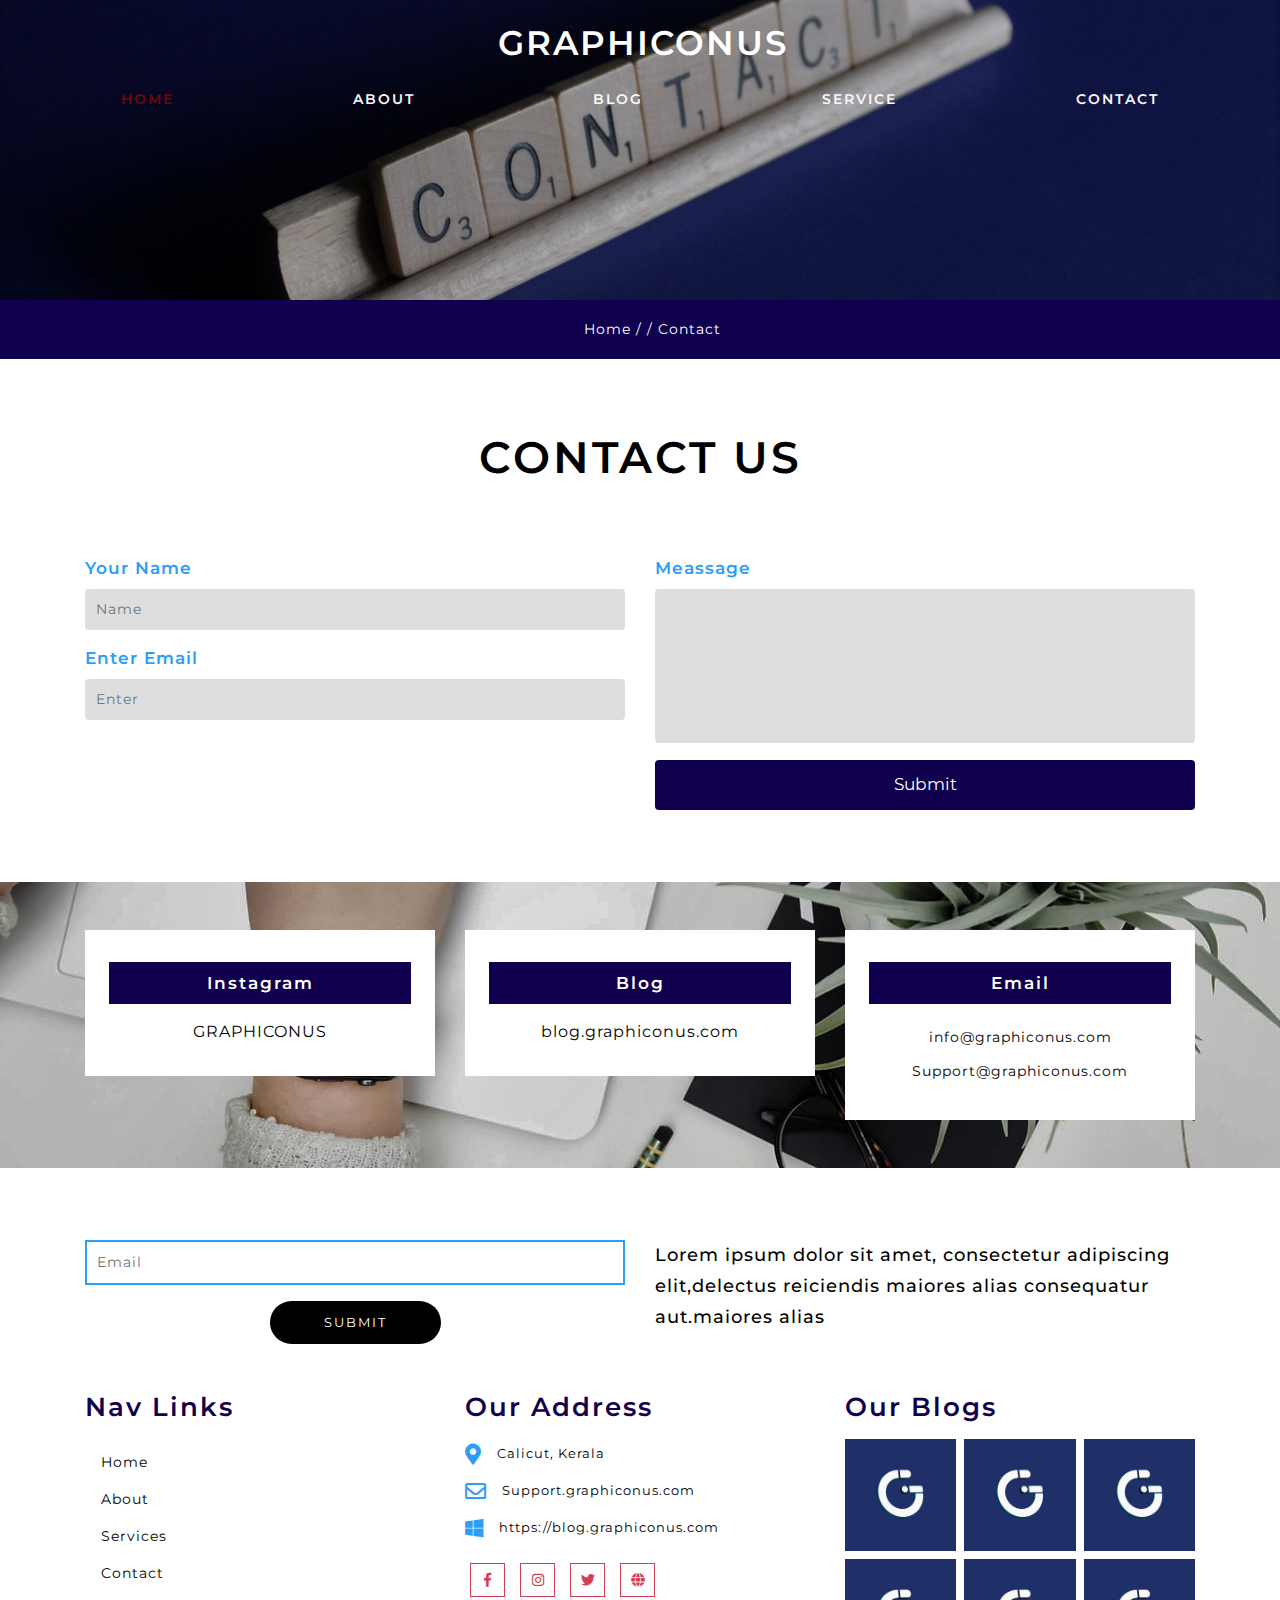
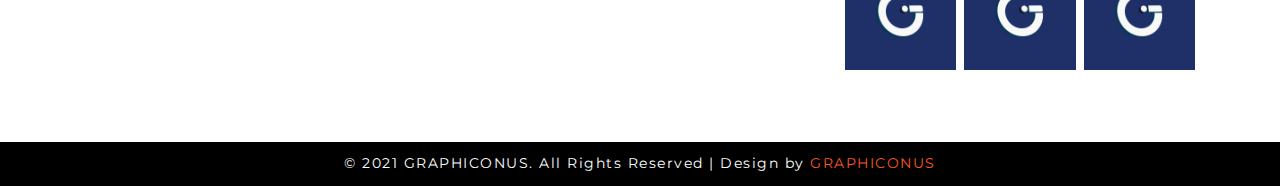
<file: contact.html>
<!DOCTYPE html>
<html lang="en">
   <head>
      <title>GRAPHICONUS</title>
      <!--meta tags -->
      <meta charset="UTF-8">
      <link rel="icon" href="images/logo.png">
      <meta name="viewport" content="width=device-width, initial-scale=1">
      <meta name="keywords" content="Employ Responsive web template, Bootstrap Web Templates, Flat Web Templates, Android Compatible web template, 
         Smartphone Compatible web template, free webdesigns for Nokia, Samsung, LG, SonyEricsson, Motorola web design" />
      <script>
         addEventListener("load", function () {
         	setTimeout(hideURLbar, 0);
         }, false);
         
         function hideURLbar() {
         	window.scrollTo(0, 1);
         }
      </script>
       <script src="https://ajax.googleapis.com/ajax/libs/jquery/3.5.1/jquery.min.js"></script>
      <!--//meta tags ends here-->
      <!--booststrap-->
      <link href="css/bootstrap.min.css" rel="stylesheet" type="text/css" media="all">
      <!--//booststrap end-->
      <!-- font-awesome icons -->
      <link href="css/fontawesome-all.min.css" rel="stylesheet" type="text/css" media="all">
      <!-- //font-awesome icons -->
      <!--stylesheets-->
      <link href="css/style.css" rel='stylesheet' type='text/css' media="all">
      <!--//stylesheets-->
      <link href="//fonts.googleapis.com/css?family=Montserrat:300,400,500" rel="stylesheet">
   </head>
   <body>
      <div class="header-outs" id="home">
         <div class="header-w3layouts">
            <!--//navigation section -->
            <div class="headr-title text-center">
               <h1><a class="navbar-brand" href="index.html"><span></span>GRAPHICONUS</a></h1>
               <div class="clearfix"></div>
            </div>
            <nav class="navbar navbar-expand-lg navbar-light">
               <button class="navbar-toggler" type="button" data-toggle="collapse" data-target="#navbarSupportedContent" aria-controls="navbarSupportedContent" aria-expanded="false" aria-label="Toggle navigation">
               <span class="navbar-toggler-icon"></span>
               </button>
               <div class="collapse navbar-collapse  nav-fill " id="navbarSupportedContent">
                  <ul class="navbar-nav nav-pills nav-fill">
                     <li class="nav-item active">
                        <a class="nav-link" href="index.html">Home <span class="sr-only">(current)</span></a>
                     </li>
                     <li class="nav-item">
                        <a href="about.html" class="nav-link ">About</a>
                     </li>
                     <li class="nav-item">
                        <a href="https://facebook.com" class="nav-link ">Blog</a>
                     </li>
                     <li class="nav-item">
                        <a href="service.html" class="nav-link ">Service</a>
                     </li>

                     <li class="nav-item">
                        <a href="contact.html" class="nav-link">Contact</a>
                     </li>
                  </ul>
               </div>
            </nav>
         </div>
      </div>

     
      <!-- //Navigation -->
      <!--//headder-->
      <!-- banner -->
      <div class=" contact-img">
      </div>
      <!--//banner -->
      <!-- short -->
      <div class="using-border py-3">
         <div class="inner_breadcrumb  ml-4">
            <ul class="short_ls">
               <li>
                  <a href="index.html">Home</a>
                  <span class="color-1">/ /</span>
               </li>
               <li class="color-1">Contact</li>
            </ul>
         </div>
      </div>
      <!-- //short-->
      <!--contact -->
      <section class="contact py-lg-4 py-md-3 py-sm-3 py-3">
         <div class="container py-lg-5 py-md-4 py-sm-4 py-3">
            <h3 class="title text-center mb-lg-5 mb-md-4 mb-sm-4 mb-3">Contact US</h3>
            <div class="agile-info-para">
               <!--contact-map -->
              
               <!--//contact-map -->
               <!--contact-form-->
               <div class="contact-form pt-lg-4 pt-md-3 pt-sm-3 pt-3">


                  <form id="submit-form" action="">
                     <div class="row contact-wls-detail">
                        <div class="col-md-6 agile-wls-contact-mid">
                           <div class="form-group contact-forms">
                              <label class="sub-title-w3layouts">Your Name</label>
                              <input type="text" class="form-control" placeholder="Name" name="name">
                           </div>
                           <div class="form-group contact-forms">
                              <label class="sub-title-w3layouts">Enter Email</label>
                              <input type="email" class="form-control" placeholder="Enter" name="email">
                           </div>

                        </div>
                        <div class="col-md-6 countact-text">
                           <div class="form-group contact-forms">
                              <label class="sub-title-w3layouts">Meassage</label>
                              <textarea class="form-control" rows="3" name="massage"></textarea>
                           </div>
                           <button type="submit" class="btn btn-block sent-butnn">Submit</button>
                        </div>
                     </div>
                  </form>

                  
               </div>

               <script>
                  $("#submit-form").submit((e)=>{
                      e.preventDefault()
                      $.ajax({
                          url:"https://script.google.com/macros/s/AKfycbwuOHte48hm88wCbP0QIIdAlvUZPGwitloPNe57/exec",
                          data:$("#submit-form").serialize(),
                          method:"post",
                          success:function (response){
                              alert("Form submitted successfully")
                              window.location.reload()
                              //window.location.href="https://google.com"
                          },
                          error:function (err){
                              alert("Something Error")
              
                          }
                      })
                  })
              </script>
               <!--//contact-map -->
            </div>
         </div>
      </section>
      <section class="contactright">
         <div class="container py-lg-5 py-md-4 py-sm-4 py-3">
            <div class=" row ">
               <div class="col-lg-4 contact-list-grid">
                  <div class="footer_grid_left text-center">
                     <div class="contact_footer_grid_left text-center mb-3">
                        <h5> Instagram</h5>
                     </div>
                     <a class="black-clr" href="https://instagram.com/graphiconus">GRAPHICONUS</a>
                  </div>
               </div>
               <div class="col-lg-4 contact-list-grid">
                  <div class="footer_grid_left text-center">
                     <div class="contact_footer_grid_left text-center mb-3">
                        <h5>Blog</h5>
                     </div>
                     <a class="black-clr" href="https://blog.graphiconus.com">blog.graphiconus.com</a>
                  </div>
               </div>
               <div class="col-lg-4 contact-list-grid">
                  <div class="footer_grid_left text-center ">
                     <div class="contact_footer_grid_left text-center mb-3">
                        <h5>Email</h5>
                     </div>
                     <p><a href="mailto:info@example.com">info@graphiconus.com</a> 
                        <br><a href="mailto:info@example.com">Support@graphiconus.com</a>
                     </p>
                  </div>
               </div>
            </div>
         </div>
      </section>
      <!--//contact  -->
      <!--Footer -->
      <section class="buttom-footer py-lg-4 py-md-3 py-sm-3 py-3">
         <div class="container py-lg-5 py-md-5 py-sm-4 py-4">
            <div class="row subscribe-form">
               <div class="col-lg-6 email-sub-agile">

                  <form id="email-sub" action="">
                     <div class="form-group">
                        <input type="email" class="form-control email-sub-agile" placeholder="Email" name="email">
                     </div>
                     <div class="text-center">
                        <button type="submit" class="btn subscrib-btnn">Submit</button>
                     </div>
                  </form>
   
                  <script>
                     $("#email-sub").submit((e)=>{
                         e.preventDefault()
                         $.ajax({
                             url:"https://script.google.com/macros/s/AKfycbweStjcGlFV2SSVLXPYBzl8nkds2kBFZjUvnvkz/exec",
                             data:$("#email-sub").serialize(),
                             method:"post",
                             success:function (response){
                                 alert("Form submitted successfully")
                                 window.location.reload()
                                 //window.location.href="https://google.com"
                             },
                             error:function (err){
                                 alert("Something Error")
                 
                             }
                         })
                     })
                 </script>

               </div>
               <div class="col-lg-6 email-info">
                  <div class="wthree-form-list clr-black">
                     <h4>Lorem ipsum dolor sit amet, consectetur adipiscing elit,delectus reiciendis maiores alias consequatur aut.maiores alias</h4>
                  </div>
               </div>
            </div>
            <div class="pt-lg-5 pt-md-5 pt-sm-4 pt-3">
               <div class="row footer-agile-grids ">
                  <div class="col-lg-4 col-md-4 col-sm-12 wthree-left-right">
                     <h4>Nav Links</h4>
                     <nav class="border-line">
                        <ul class="nav flex-column">
                           <li class="nav-item active">
                              <a class="nav-link" href="index.html">Home <span class="sr-only">(current)</span></a>
                           </li>
                           <li class="nav-item">
                              <a href="about.html" class="nav-link ">About</a>
                           </li>
                           <li class="nav-item">
                              <a href="service.html" class="nav-link">Services</a>
                           </li>

                           <li class="nav-item">
                              <a href="contact.html" class="nav-link">Contact</a>
                           </li>
                        </ul>
                     </nav>
                  </div>
                  <div class="col-lg-4 col-md-4 col-sm-12 wthree-left-right">
                     <h4>Our Address</h4>
                     <div class="addres-up">
                        <ul>
                           <li  class="d-flex pb-md-3 pb-3">
                              <span class="fas fa-map-marker-alt d-flex"></span>
                              <p class="d-flex">Calicut, Kerala</p>
                           </li>

                           <li  class="d-flex pb-md-3 pb-3">
                              <span class="far fa-envelope d-flex"></span>
                              <p class="d-flex"><a href="mailto:Support.graphiconus.com">Support.graphiconus.com</a></p>
                           </li>

                           <li  class="d-flex">
                              <span class="fab fa-windows d-flex" aria-hidden="true"></span>
                              <a class="d-flex" href="https://blog.graphiconus.com"><p>https://blog.graphiconus.com</p></a>
                           </li>
                        </ul>
                     </div>
                     <div class="icons mt-4">
                        <ul>
                           <li><a href="#"><span class="fab fa-facebook-f"></span></a></li>
                           <li><a href="#"><span class="fab fa-instagram"></span></a></li>
                           <li><a href="#"><span class="fab fa-twitter"></span></a></li>
                           <li><a href="#"><span class="fas fa-globe"></span></a></li>
                        </ul>
                     </div>
                  </div>
                  <div class="wthree-left-right col-lg-4 col-md-4 col-sm-12">
                     <h4 class="pb-lg-3 pb-3">Our Blogs</h4>
                     <div class="footer-post d-flex mb-2">
                        <div class="agileinfo_footer_grid1 mr-2">
                           <a href="https://blog.graphiconus.com">
                           <img src="images/logo.png" alt=" " class="img-fluid">
                           </a>
                        </div>
                        <div class="agileinfo_footer_grid1 mr-2">
                           <a href="https://blog.graphiconus.com">
                           <img src="images/logo.png" alt=" " class="img-fluid">
                           </a>
                        </div>
                        <div class="agileinfo_footer_grid1">
                           <a href="https://blog.graphiconus.com">
                           <img src="images/logo.png" alt=" " class="img-fluid">
                           </a>
                        </div>
                     </div>
                     <div class="footer-post d-flex">
                        <div class="agileinfo_footer_grid1 mr-2">
                           <a href="https://blog.graphiconus.com">
                           <img src="images/logo.png" alt=" " class="img-fluid">
                           </a>
                        </div>
                        <div class="agileinfo_footer_grid1 mr-2">
                           <a href="https://blog.graphiconus.com">
                           <img src="images/logo.png" alt=" " class="img-fluid">
                           </a>
                        </div>
                        <div class="agileinfo_footer_grid1">
                           <a href="https://blog.graphiconus.com">
                           <img src="images/logo.png" alt=" " class="img-fluid">
                           </a>
                        </div>
                     </div>
                  </div>
               </div>
            </div>
         </div>
      </section>
      <footer>
         <p>© 2021 GRAPHICONUS. All Rights Reserved | Design by <a href="https://blog.graphiconus.com" target="_blank">GRAPHICONUS</a></p>
      </footer>
      <!-- //Footer -->
      <!--js working-->
      <script src='js/jquery-2.2.3.min.js'></script>
      <!--//js working-->
      <!-- start-smoth-scrolling -->
      <script src="js/move-top.js"></script>
      <script src="js/easing.js"></script>
      <script>
         jQuery(document).ready(function ($) {
         	$(".scroll").click(function (event) {
         		event.preventDefault();
         		$('html,body').animate({
         			scrollTop: $(this.hash).offset().top
         		}, 900);
         	});
         });
      </script>
      <!-- start-smoth-scrolling -->
      <!-- here stars scrolling icon -->
      <script>
         $(document).ready(function () {
         
         	var defaults = {
         		containerID: 'toTop', // fading element id
         		containerHoverID: 'toTopHover', // fading element hover id
         		scrollSpeed: 1200,
         		easingType: 'linear'
         	};
         
         
         	$().UItoTop({
         		easingType: 'easeOutQuart'
         	});
         
         });
      </script>
      <!-- //here ends scrolling icon -->
      <!--bootstrap working-->
      <script src="js/bootstrap.min.js"></script>
      <!-- //bootstrap working-->
   </body>
</html>
</file>
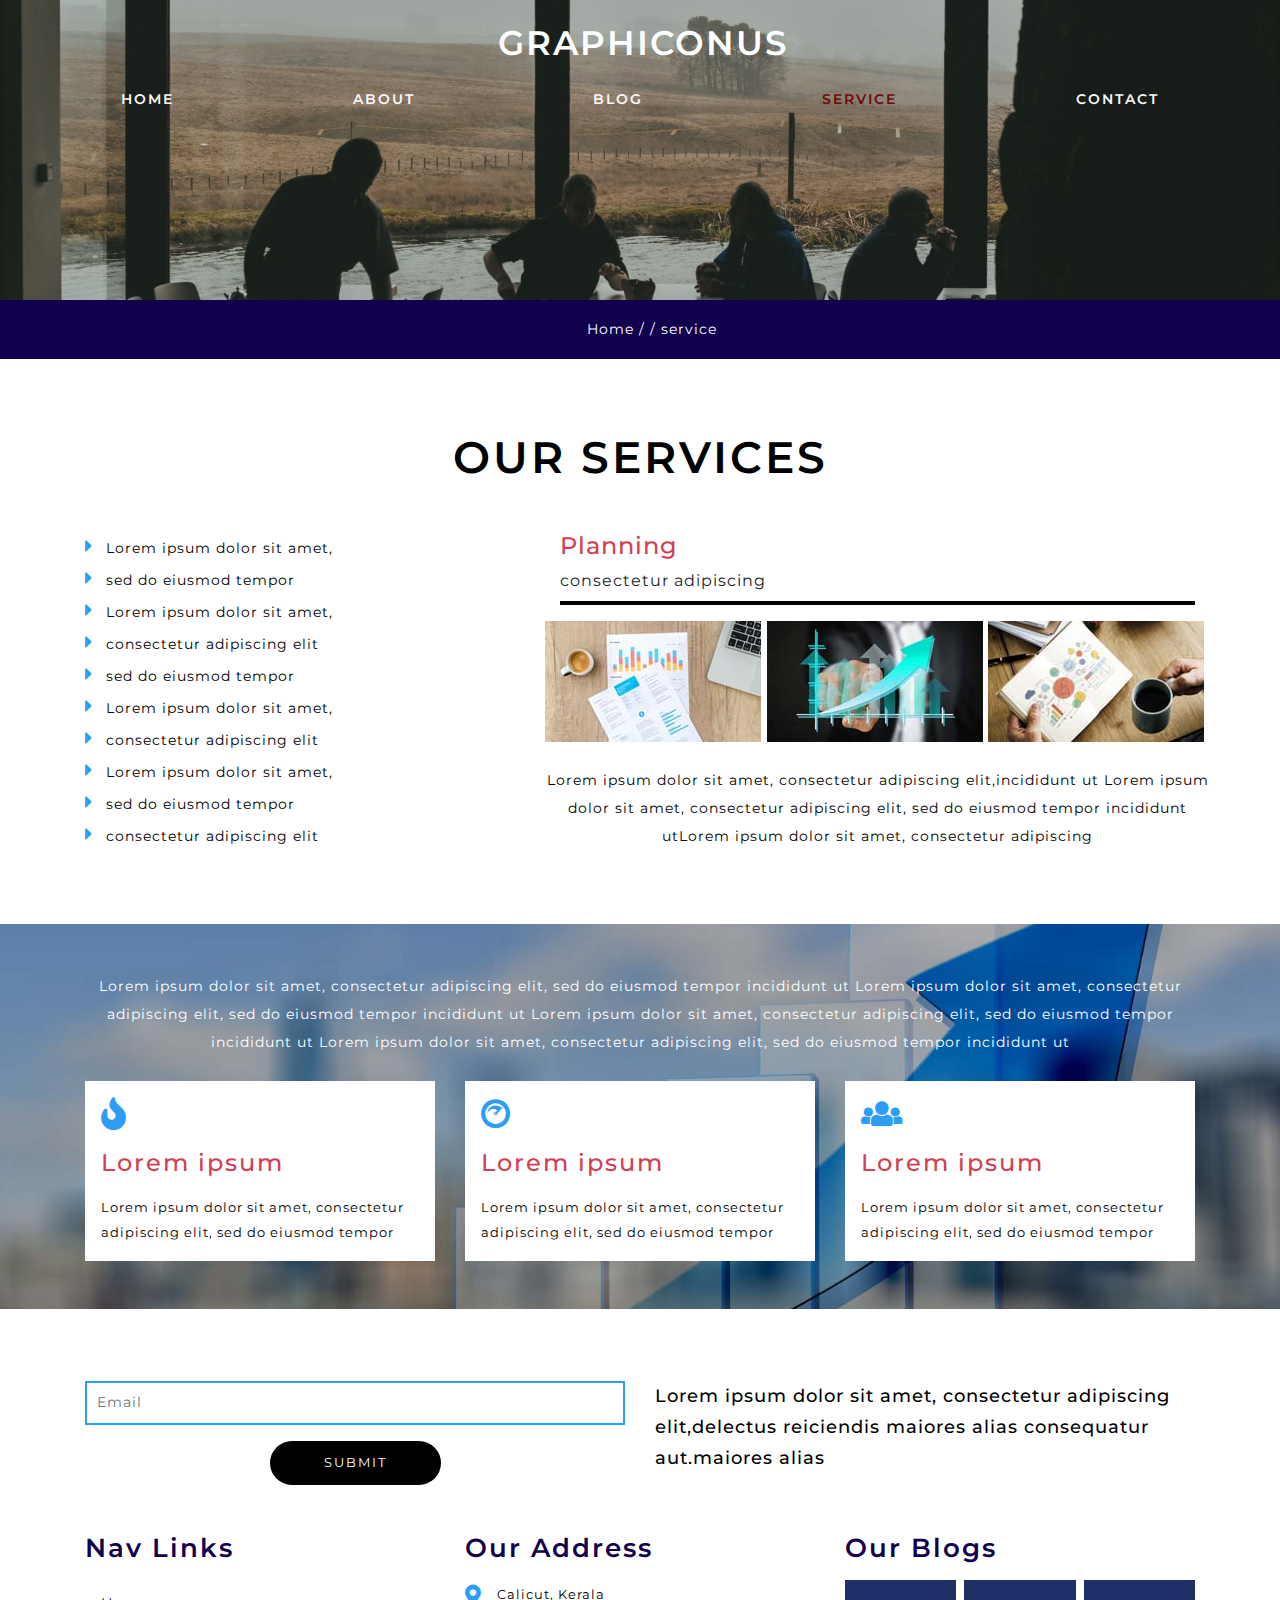
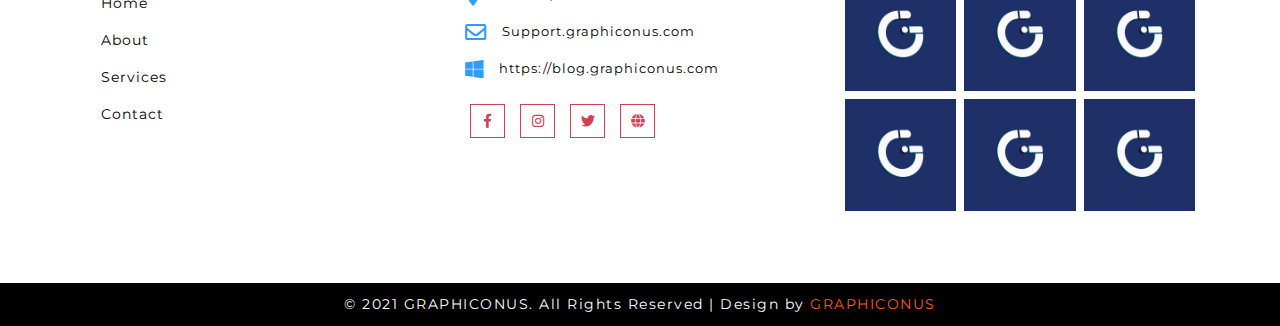
<file: service.html>
<!DOCTYPE html>
<html lang="en">
   <head>
      <title>GRAPHICONUS</title>
      <!--meta tags -->
      <meta charset="UTF-8">
      <link rel="icon" href="images/logo.png">
      <meta name="viewport" content="width=device-width, initial-scale=1">
      <meta name="keywords" content="Employ Responsive web template, Bootstrap Web Templates, Flat Web Templates, Android Compatible web template, 
         Smartphone Compatible web template, free webdesigns for Nokia, Samsung, LG, SonyEricsson, Motorola web design" />
      <script>
         addEventListener("load", function () {
         	setTimeout(hideURLbar, 0);
         }, false);
         
         function hideURLbar() {
         	window.scrollTo(0, 1);
         }
      </script>
      <script src="https://ajax.googleapis.com/ajax/libs/jquery/3.5.1/jquery.min.js"></script>
      <!--//meta tags ends here-->
      <!--booststrap-->
      <link href="css/bootstrap.min.css" rel="stylesheet" type="text/css" media="all">
      <!--//booststrap end-->
      <!-- font-awesome icons -->
      <link href="css/fontawesome-all.min.css" rel="stylesheet" type="text/css" media="all">
      <!-- //font-awesome icons -->
      <!--stylesheets-->
      <link href="css/style.css" rel='stylesheet' type='text/css' media="all">
      <!--//stylesheets-->
      <link href="//fonts.googleapis.com/css?family=Montserrat:300,400,500" rel="stylesheet">
   </head>
   <body>
      <div class="header-outs" id="home">
         <div class="header-w3layouts">
            <!--//navigation section -->
            <div class="headr-title text-center">
               <h1><a class="navbar-brand" href="index.html"><span></span>GRAPHICONUS</a></h1>
               <div class="clearfix"></div>
            </div>
            <nav class="navbar navbar-expand-lg navbar-light">
               <button class="navbar-toggler" type="button" data-toggle="collapse" data-target="#navbarSupportedContent" aria-controls="navbarSupportedContent" aria-expanded="false" aria-label="Toggle navigation">
               <span class="navbar-toggler-icon"></span>
               </button>
               <div class="collapse navbar-collapse  nav-fill " id="navbarSupportedContent">
                  <ul class="navbar-nav nav-pills nav-fill">
                     <li class="nav-item ">
                        <a class="nav-link" href="index.html">Home <span class="sr-only">(current)</span></a>
                     </li>
                     <li class="nav-item">
                        <a href="about.html" class="nav-link ">About</a>
                     </li>
                     <li class="nav-item">
                        <a href="https://facebook.com" class="nav-link ">Blog</a>
                     </li>
                     <li class="nav-item active">
                        <a href="service.html" class="nav-link ">Service</a>
                     </li>

                     <li class="nav-item">
                        <a href="contact.html" class="nav-link">Contact</a>
                     </li>
                  </ul>
               </div>
            </nav>
         </div>
      </div>
      <!-- //Navigation -->
      <!--//headder-->
      <!-- banner -->
      <div class=" service-img">
      </div>
      <!--//banner -->
      <!-- short -->
      <div class="using-border py-3">
         <div class="inner_breadcrumb  ml-4">
            <ul class="short_ls">
               <li>
                  <a href="index.html">Home</a>
                  <span class="color-1">/ /</span>
               </li>
               <li class="color-1">service</li>
            </ul>
         </div>
      </div>
      <!-- //short-->
      <!--service-->
      <!--service-one-->
      <section class="service-inner py-lg-4 py-md-3 py-sm-3 py-3">
         <div class="container py-lg-5 py-md-4 py-sm-4 py-3">
            <h3 class="title text-center mb-lg-5 mb-md-4 mb-sm-4 mb-3">Our Services</h3>
            <div class="row service-inner-agile">
               <div class="col-md-5 service-inner-text">
                  <ul>
                     <li><span class="fas fa-caret-right pr-2"></span>
                        Lorem ipsum dolor sit amet, 
                     </li>
                     <li><span class="fas fa-caret-right pr-2"></span>
                        sed do eiusmod tempor 
                     </li>
                     <li><span class="fas fa-caret-right pr-2"></span>
                        Lorem ipsum dolor sit amet, 
                     </li>
                     <li><span class="fas fa-caret-right pr-2"></span>
                        consectetur adipiscing elit
                     </li>
                     <li><span class="fas fa-caret-right pr-2"></span>
                        sed do eiusmod tempor 
                     </li>
                     <li><span class="fas fa-caret-right pr-2"></span>
                        Lorem ipsum dolor sit amet, 
                     </li>
                     <li><span class="fas fa-caret-right pr-2"></span>
                        consectetur adipiscing elit
                     </li>
                     <li><span class="fas fa-caret-right pr-2"></span>
                        Lorem ipsum dolor sit amet, 
                     </li>
                     <li><span class="fas fa-caret-right pr-2"></span>
                        sed do eiusmod tempor 
                     </li>
                     <li><span class="fas fa-caret-right pr-2"></span>
                        consectetur adipiscing elit
                     </li>
                  </ul>
               </div>
               <div class="col-md-7 service-inner-text">
                  <div class="sub-title-line mb-3">
                     <h5>Planning</h5>
                     <p class="my-2 text-left"> consectetur adipiscing</p>
                  </div>
                  <div class="row imgs-grid-grid">
                     <div class="col-md-4 col-sm-4 p-0 img-list-ser">
                        <img src="images/ss1.jpg" alt=" " class="img-fluid">
                     </div>
                     <div class="col-md-4 col-sm-4 p-0 img-list-ser">
                        <img src="images/ss2.jpg" alt=" " class="img-fluid">
                     </div>
                     <div class="col-md-4 col-sm-4 p-0 img-list-ser">
                        <img src="images/ss3.jpg" alt=" " class="img-fluid">
                     </div>
                     <div class="agile-title-text pt-lg-4 pt-3 text-left">
                        <p> Lorem ipsum dolor sit amet, consectetur adipiscing elit,incididunt ut Lorem ipsum dolor sit amet, consectetur adipiscing elit, sed do eiusmod tempor incididunt utLorem ipsum dolor sit amet, consectetur adipiscing 
                        </p>
                     </div>
                  </div>
               </div>
            </div>
         </div>
      </section>
      <!--//service-one-->
      <!--service-two-->
      <section>
         <div class="ser-middle-service">
            <div class="container py-lg-5 py-md-4 py-sm-4 py-3">
               <div class="using-ser-text">
                  <p> Lorem ipsum dolor sit amet, consectetur adipiscing elit, sed do eiusmod tempor incididunt ut Lorem ipsum dolor sit amet, consectetur adipiscing elit, sed do eiusmod tempor incididunt ut
                     Lorem ipsum dolor sit amet, consectetur adipiscing elit, sed do eiusmod tempor incididunt ut Lorem ipsum dolor sit amet, consectetur adipiscing elit, sed do eiusmod tempor incididunt ut
                  </p>
               </div>
               <div class="row service-inner-agile">
                  <div class="col-md-4 col-sm-12 ser-w3l-jst-abt">
                     <div class="ser-back-ground p-3 clo-ser-two text-left">
                        <div class= "ser-wthree-icon mb-md-3 mb-2">
                           <span class="fas fa-fire banner-icon"></span>
                        </div>
                        <div class="ser-agile-para px-0">
                           <h5>Lorem ipsum </h5>
                           <p class="text-left">Lorem ipsum dolor sit amet, consectetur adipiscing elit, sed do eiusmod tempor</p>
                        </div>
                     </div>
                  </div>
                  <div class="col-md-4 col-sm-12 ser-w3l-jst-abt">
                     <div class="ser-back-ground p-3 clo-ser-two text-left">
                        <div class= "ser-wthree-icon mb-md-3 mb-2">
                           <span class="fab fa-cloudscale banner-icon"></span>
                        </div>
                        <div class="ser-agile-para px-0">
                           <h5>Lorem ipsum </h5>
                           <p class="text-left">Lorem ipsum dolor sit amet, consectetur adipiscing elit, sed do eiusmod tempor</p>
                        </div>
                     </div>
                  </div>
                  <div class="col-md-4 col-sm-12 ser-w3l-jst-abt">
                     <div class="ser-back-ground p-3 clo-ser-two text-left">
                        <div class= "ser-wthree-icon mb-md-3 mb-2">
                           <span class="fas fa-users banner-icon"></span>
                        </div>
                        <div class="ser-agile-para px-0">
                           <h5>Lorem ipsum </h5>
                           <p class="text-left">Lorem ipsum dolor sit amet, consectetur adipiscing elit, sed do eiusmod tempor</p>
                        </div>
                     </div>
                  </div>
               </div>
            </div>
         </div>
      </section>
      <!--//service-two-->
      <!--//services-->
      <!--Footer -->
      <section class="buttom-footer py-lg-4 py-md-3 py-sm-3 py-3">
         <div class="container py-lg-5 py-md-5 py-sm-4 py-4">
            <div class="row subscribe-form">
               <div class="col-lg-6 email-sub-agile">

                  <form id="email-sub" action="">
                  <div class="form-group">
                     <input type="email" class="form-control email-sub-agile" placeholder="Email" name="email">
                  </div>
                  <div class="text-center">
                     <button type="submit" class="btn subscrib-btnn">Submit</button>
                  </div>
               </form>

               <script>
                  $("#email-sub").submit((e)=>{
                      e.preventDefault()
                      $.ajax({
                          url:"https://script.google.com/macros/s/AKfycbweStjcGlFV2SSVLXPYBzl8nkds2kBFZjUvnvkz/exec",
                          data:$("#email-sub").serialize(),
                          method:"post",
                          success:function (response){
                              alert("Form submitted successfully")
                              window.location.reload()
                              //window.location.href="https://google.com"
                          },
                          error:function (err){
                              alert("Something Error")
              
                          }
                      })
                  })
              </script>

               </div>
               <div class="col-lg-6 email-info">
                  <div class="wthree-form-list clr-black">
                     <h4>Lorem ipsum dolor sit amet, consectetur adipiscing elit,delectus reiciendis maiores alias consequatur aut.maiores alias</h4>
                  </div>
               </div>
            </div>
            <div class="pt-lg-5 pt-md-5 pt-sm-4 pt-3">
               <div class="row footer-agile-grids ">
                  <div class="col-lg-4 col-md-4 col-sm-12 wthree-left-right">
                     <h4>Nav Links</h4>
                     <nav class="border-line">
                        <ul class="nav flex-column">
                           <li class="nav-item active">
                              <a class="nav-link" href="index.html">Home <span class="sr-only">(current)</span></a>
                           </li>
                           <li class="nav-item">
                              <a href="about.html" class="nav-link ">About</a>
                           </li>
                           <li class="nav-item">
                              <a href="service.html" class="nav-link">Services</a>
                           </li>

                           <li class="nav-item">
                              <a href="contact.html" class="nav-link">Contact</a>
                           </li>
                        </ul>
                     </nav>
                  </div>
                  <div class="col-lg-4 col-md-4 col-sm-12 wthree-left-right">
                     <h4>Our Address</h4>
                     <div class="addres-up">
                        <ul>
                           <li  class="d-flex pb-md-3 pb-3">
                              <span class="fas fa-map-marker-alt d-flex"></span>
                              <p class="d-flex">Calicut, Kerala</p>
                           </li>

                           <li  class="d-flex pb-md-3 pb-3">
                              <span class="far fa-envelope d-flex"></span>
                              <p class="d-flex"><a href="mailto:Support.graphiconus.com">Support.graphiconus.com</a></p>
                           </li>

                           <li  class="d-flex">
                              <span class="fab fa-windows d-flex" aria-hidden="true"></span>
                              <a class="d-flex" href="https://blog.graphiconus.com"><p>https://blog.graphiconus.com</p></a>
                           </li>
                        </ul>
                     </div>
                     <div class="icons mt-4">
                        <ul>
                           <li><a href="#"><span class="fab fa-facebook-f"></span></a></li>
                           <li><a href="#"><span class="fab fa-instagram"></span></a></li>
                           <li><a href="#"><span class="fab fa-twitter"></span></a></li>
                           <li><a href="#"><span class="fas fa-globe"></span></a></li>
                        </ul>
                     </div>
                  </div>
                  <div class="wthree-left-right col-lg-4 col-md-4 col-sm-12">
                     <h4 class="pb-lg-3 pb-3">Our Blogs</h4>
                     <div class="footer-post d-flex mb-2">
                        <div class="agileinfo_footer_grid1 mr-2">
                           <a href="https://blog.graphiconus.com">
                           <img src="images/logo.png" alt=" " class="img-fluid">
                           </a>
                        </div>
                        <div class="agileinfo_footer_grid1 mr-2">
                           <a href="https://blog.graphiconus.com">
                           <img src="images/logo.png" alt=" " class="img-fluid">
                           </a>
                        </div>
                        <div class="agileinfo_footer_grid1">
                           <a href="https://blog.graphiconus.com">
                           <img src="images/logo.png" alt=" " class="img-fluid">
                           </a>
                        </div>
                     </div>
                     <div class="footer-post d-flex">
                        <div class="agileinfo_footer_grid1 mr-2">
                           <a href="https://blog.graphiconus.com">
                           <img src="images/logo.png" alt=" " class="img-fluid">
                           </a>
                        </div>
                        <div class="agileinfo_footer_grid1 mr-2">
                           <a href="https://blog.graphiconus.com">
                           <img src="images/logo.png" alt=" " class="img-fluid">
                           </a>
                        </div>
                        <div class="agileinfo_footer_grid1">
                           <a href="https://blog.graphiconus.com">
                           <img src="images/logo.png" alt=" " class="img-fluid">
                           </a>
                        </div>
                     </div>
                  </div>
               </div>
            </div>
         </div>
      </section>
      <footer>
         <p>© 2021 GRAPHICONUS. All Rights Reserved | Design by <a href="https://blog.graphiconus.com" target="_blank">GRAPHICONUS</a></p>
      </footer>
      <!-- //Footer -->
      <!--js working-->
      <script src='js/jquery-2.2.3.min.js'></script>
      <!--//js working-->
      <!-- start-smoth-scrolling -->
      <script src="js/move-top.js"></script>
      <script src="js/easing.js"></script>
      <script>
         jQuery(document).ready(function ($) {
         	$(".scroll").click(function (event) {
         		event.preventDefault();
         		$('html,body').animate({
         			scrollTop: $(this.hash).offset().top
         		}, 900);
         	});
         });
      </script>
      <!-- start-smoth-scrolling -->
      <!-- here stars scrolling icon -->
      <script>
         $(document).ready(function () {
         
         	var defaults = {
         		containerID: 'toTop', // fading element id
         		containerHoverID: 'toTopHover', // fading element hover id
         		scrollSpeed: 1200,
         		easingType: 'linear'
         	};
         
         
         	$().UItoTop({
         		easingType: 'easeOutQuart'
         	});
         
         });
      </script>
      <!-- //here ends scrolling icon -->
      <!--bootstrap working-->
      <script src="js/bootstrap.min.js"></script>
      <!-- //bootstrap working-->
   </body>
</html>
</file>
<file: css/morris.css>
.morris-hover{
	position:absolute;
	z-index:1000;
}
.morris-hover.morris-default-style{
	border-radius:10px;
	padding:6px;color:#666;
	background:rgba(255, 255, 255, 0.8);
	border:solid 2px rgba(230, 230, 230, 0.8);
	font-size:12px;text-align:center;
}
.morris-hover.morris-default-style .morris-hover-row-label{
	font-weight:bold;
	margin:0.25em 0;
}
.morris-hover.morris-default-style .morris-hover-point{
	white-space:nowrap;
	margin:0.1em 0;
}
</file>
<file: css/style.css>
html,
body {
padding: 0;
margin: 0;
background: #fff;
letter-spacing: 1px;
font-family: 'Montserrat', sans-serif;
}
body a {
outline: none;
transition: 0.5s all;
-webkit-transition: 0.5s all;
-moz-transition: 0.5s all;
-o-transition: 0.5s all;
-ms-transition: 0.5s all;
text-decoration: none;

}
body a:hover {
text-decoration: none;
}
body a:focus,
a:hover {
text-decoration: none;
}
input[type="button"],
input[type="submit"] {
transition: 0.5s all;
-webkit-transition: 0.5s all;
-moz-transition: 0.5s all;
-o-transition: 0.5s all;
-ms-transition: 0.5s all;
letter-spacing: 1px;
font-family: 'Montserrat', sans-serif;
}
select,input[type="email"],input[type="text"],input[type=password],
input[type="button"],input[type="submit"],textarea{
font-family: 'Montserrat', sans-serif;
transition:0.5s all;
-webkit-transition:0.5s all;
-moz-transition:0.5s all;
-o-transition:0.5s all;
-ms-transition:0.5s all;
letter-spacing: 1px;
}
h1,
h2,
h3,
h4,
h5,
h6 {
margin: 0;
padding: 0;
font-family: 'Montserrat', sans-serif;
letter-spacing: 1px;
}
p {
margin: 0;
padding: 0;
letter-spacing: 1px;
font-family: 'Montserrat', sans-serif;
}
ul {
margin: 0;
padding: 0;
list-style-type: none;
}
/*-- //Reset-Code --*/
.title {
font-size: 50px;
color: #000;
letter-spacing: 3px;
font-weight: 600;
text-transform: uppercase;
}
.clr {
color: white;
}
.lft{    text-align: left;}
.rigt{    text-align: right;}
/*-- header --*/ 
h1 a.navbar-brand {
    padding-top: 10px;
    font-size: 40px;
    color: #fff !important;
    text-transform: uppercase;
    font-weight: 600;
    letter-spacing: 2px;
    margin-left: 5px;
    margin-right: 0px;
}
h1 a.navbar-brand span{
    font-size: 34px;
    color:#d24055;
}
.header-w3layouts {
    position: absolute;
    width: 100%;
    z-index: 9999;
    background:rgba(245, 245, 245, 0);
    padding: .8em 1em 0em;
}
.header-call h4 {
    font-size: 15px;
    color: #fff;
    padding-top: 22px;
	    display: inline-block;
}
nav.navbar.navbar-expand-lg.navbar-light {
    background:rgba(0, 0, 0, 0);
    z-index: 999;
}
ul.navbar-nav.nav-fill {
    width: 100%;
}
.navbar-light .navbar-nav .active>.nav-link, .navbar-light .navbar-nav .nav-link.active, .navbar-light .navbar-nav .nav-link.show, .navbar-light .navbar-nav .show>.nav-link,.dropdown-item.active, .dropdown-item:active {
    color:#700808;
    background: transparent;
}
.navbar-light .navbar-nav .nav-link {
    color: #FCF6F5FF;
    font-size: 14px;
    letter-spacing: 2px;
    text-transform: uppercase;
    font-weight: 600;
    margin: 0px 4px;
      padding: 12px 22px;
    transition: 0.5s all;
    -webkit-transition: 0.5s all;
    -moz-transition: 0.5s all;
    -o-transition: 0.5s all;
    -ms-transition: 0.5s all;
}
.navbar-light .navbar-nav .nav-link:focus,.navbar-light .navbar-nav .nav-link:hover,.dropdown-item:focus,.dropdown-item:hover {
    color:#89ABE3FF;
}
.navbar-light .navbar-nav.active>.nav-link,
.navbar-light .navbar-nav.nav-link.active, 
.navbar-light .navbar-nav.nav-link.open, 
.navbar-light .navbar-nav .open>.nav-link {
    color:#d24055;
}
/*-- //nav --*/
/*-- //header --*/ 
/*-- inner-banner --*/ 
.contact-img{
text-align: center;
background: url(../images/contact-us-1.jpg) no-repeat center;
background-size: cover;
-webkit-background-size: cover;
-moz-background-size: cover;
-o-background-size: cover;
-ms-background-size: cover;
min-height: 300px;
}
.black-clr{
    color: black;
    font-weight: 30px;
}
.service-img{
text-align: center;
background: url(../images/service-img-1.jpg) no-repeat center;
background-size: cover;
-webkit-background-size: cover;
-moz-background-size: cover;
-o-background-size: cover;
-ms-background-size: cover;
min-height: 300px;
}
.inner_page-banner {
text-align: center;
background: url(../images/about-us-2.jpg) no-repeat center;
background-size: cover;
-webkit-background-size: cover;
-moz-background-size: cover;
-o-background-size: cover;
-ms-background-size: cover;
min-height: 300px;
}
ul.short_ls li a {
    color: #ffffff;
    text-decoration: none;
}
ul.short_ls li {
list-style: none;
display: inline-block;
letter-spacing: 1px;
font-size: 14px;
}
.using-border {
     width: 100%; 
    border: none; 
    background: #10004E;
    text-align: center;
}
.color-1{
    color: white;
}
/*-- //inner-banner --*/ 
/*-- banner --*/ 
.hedder-up {
padding: 10px 0px 0px;
text-align: center;
}
.one-img{  background: url(../images/bg-new-1.jpg)no-repeat center;}
.two-img{  background: url(../images/bg-new-2.jpg)no-repeat center;}
.three-img{  background: url(../images/bg-new-3.jpg)no-repeat center;} 
/*.service-img{ background: url(../images/about-us-2.jpg)no-repeat center;}*/
.slider-img{  background-size: cover;
min-height: 800px;}  
.rslides {
position: relative;
list-style: none;
overflow: hidden;
width: 100%;
padding: 0;
margin: 0;
}
.rslides li {
-webkit-backface-visibility: hidden;
position: absolute;
display: none;
width: 100%;
left: 0;
top: 0;
}
.rslides li:first-child {
position: relative;
display: block;
float: left;
}
.rslides img {
display: block;
height: auto;
float: left;
width: 100%;
border: 0;
}
/*-- //banner Slider --*/
.rslides {
margin: 0 auto 40px;
}
#slider2,
#slider3 {
box-shadow: none;
-moz-box-shadow: none;
-webkit-box-shadow: none;
margin: 0 auto;
}
.rslides_tabs {
list-style: none;
padding: 0;
background: rgba(0,0,0,.25);
box-shadow: 0 0 1px rgba(255,255,255,.3), inset 0 0 5px rgba(0,0,0,1.0);
-moz-box-shadow: 0 0 1px rgba(255,255,255,.3), inset 0 0 5px rgba(0,0,0,1.0);
-webkit-box-shadow: 0 0 1px rgba(255,255,255,.3), inset 0 0 5px rgba(0,0,0,1.0);
font-size: 18px;
list-style: none;
margin: 0 auto 50px;
max-width: 540px;
padding: 10px 0;
text-align: center;
width: 100%;
}
.rslides_tabs li {
display: inline;
float: none;
margin-right: 1px;
}
.rslides_tabs a {
width: auto;
line-height: 20px;
padding: 9px 20px;
height: auto;
background: transparent;
display: inline;
}
.rslides_tabs li:first-child {
margin-left: 0;
}
.rslides_tabs .rslides_here a {
background: rgba(255,255,255,.1);
color: #fff;
font-weight: bold;
}
a {
color: #fff;
text-decoration: none;
}
/* Callback example */
/*.events {
list-style: none;
}*/
.callbacks_container {
position: relative;
float: left;
width: 100%;
}
.callbacks {
position: relative;
list-style: none;
overflow: hidden;
width: 100%;
padding: 0;
margin: 0;
}
.callbacks li {
position: absolute;
width: 100%;
left: 0;
top: 0;
}
.callbacks img {
display: block;
position: relative;
z-index: 1;
height: auto;
width: 100%;
border: 0;
}
.callbacks .caption {
display: block;
position: absolute;
z-index: 2;
font-size: 20px;
text-shadow: none;
color: #fff;
background: #000;
background: rgba(0,0,0, .8);
left: 0;
right: 0;
bottom: 0;
padding: 10px 20px;
margin: 0;
max-width: none;
}
.slider-info {
padding: 22em 0 0;
position:relative;
}
.upper-info{
    background:#10004E;
    width: 55%;
    margin: 0px auto;
    padding: 2.5em 2em;
}
.upper-info h5 {
    font-size: 23px;
    color:#000;
    text-transform: uppercase;
    font-weight: 600;
    letter-spacing:3px;
    margin-bottom: 11px;
}
.slider-info h4 {
color: #fff;
font-size: 42px;
letter-spacing: 5px;
}
.outs_more-buttn {
    position: absolute;
    bottom: -26px;
    left: 26%;
    width: 66%;
}
.outs_more-buttn a {
font-size: 14px;
color: #fff;
text-decoration: none;
text-transform: uppercase;
display: inline-block;
letter-spacing: 2px;
background-color:#000;
outline: none;
padding: 10px 22px;
border: 2px double #000;
margin-top:26px;
}
.outs_more-buttn a:hover,.outs-blog-text a:hover,.click-me:hover,
.subscrib-btnn:hover,.sent-butnn:hover{
background:#2e9df7;
color: #fff;
}
/*.callbacks_nav {
position: absolute;
-webkit-tap-highlight-color: rgba(0,0,0,0);
top: 80%;
left: 0;
opacity: 0.7;
z-index: 3;
text-indent: -9999px;
overflow: hidden;
text-decoration: none;
height: 53px;
width: 53px;
background:rgba(230, 230, 230, 0) url("../images/left-arrow.png") no-repeat left top;
margin-top: -45px;
}*/
/*.callbacks_nav:active {
opacity: 1.0;
}*/
/*.callbacks_nav.next {
left: auto;
background:rgba(230, 230, 230, 0)  url("../images/right-arrow.png") no-repeat 0px 0px;
background-position: right top;
right: 0;
}*/
/*.callbacks_nav ,
.callbacks_nav.next {
background-size:40px;
}*/
#slider3-pager a {
display: inline-block;
}
#slider3-pager img {
float: left;
}
#slider3-pager .rslides_here a {
background: transparent;
box-shadow: 0 0 0 2px #666;
}
#slider3-pager a {
padding: 0;
}
/*--pager--*/
.callbacks_tabs {
list-style: none;
position: absolute;
padding: 0;
bottom: 228px;
right: 41%;
margin: 0;
z-index: 9;
display: block;
text-align: center;
}
.callbacks_tabs li {
    display: inline-block;
    margin: 0px 2px 0px;
}
.callbacks_tabs a {
visibility: hidden;
}
.callbacks_tabs a:after {
content: "\f111";
font-size: 0;
font-family: FontAwesome;
visibility: visible;
display: block;
width: 21px;
height: 21px;
display: inline-block;
background:#89ABE3FF;
border: none;
border-radius: 50%;
}
.callbacks_here a:after {
background: #fff;
border: 4px solid black;
}
/*-- //banner --*/
/*--about --*/
.jst-wthree-text h2 {
font-size: 37px;
color:#2e9df7;
padding-bottom: 20px;
line-height: 51px;
font-weight: bold;
}
.info-sub-w3 p,.jst-wthree-text p{
font-size: 14px;
letter-spacing: 2px;
color: #000;
line-height: 28px;
}
.slider-about {
    padding:3em 2em;
    background: #10004E;
}
.jst-wthree-text {
    padding-top: 5em;
}
.about-text-right p {
    line-height: 30px;
    text-align:left;
    color: #fff;
    letter-spacing: 2px;
    font-size: 15px;
}
.about-wls-text-left h5 {
    font-size:27px;
    color:#000;
    text-align: center;
}
p.clr-black{color:#000;}
/*-- chart--*/
.wrapper {
  display: block;
  width: 700px;
  height: 350px;
  position: relative;
}
p{text-align:center;}
.label {
  height: 1em;
  padding: .3em;
  background: rgba(255, 255, 255, .8);
  position: absolute;
  display: none;
  color:#333;
  
}
/*--//chart--*/
/* about-inner */
.abut-fst-img {
    position: relative;

}
.abut-fst-img img{    box-shadow: 2px 2px 25px rgba(0, 0, 0, 0.78);}
.abut-secound-img {
    position: absolute;
    bottom: -37px;
    left: 25%;
    /* width: 44%; */
}
.abut-secound-img img {
    border: 2px solid#d24055;
    padding: 1em;
}
.inner-about-text h4 {
    font-size: 20px;
    line-height: 32px;
    color:#2e9df7;
}
.inner-about-text p {
    font-size:14px;
    line-height:28px;
    color: #000;
}
.sub-agile-abt-txt h4 {
    font-size: 24px;
    color:#d24055;
    text-transform: uppercase;
    font-weight: 600;
}
.sub-agile-abt-txt p{
    font-size: 14px;
    color: #000;
    line-height: 28px;
}
.sub-agile-abt-txt {
    border-left:2.5px solid #000;
	padding-left:15px;
}
/*--Advisers-- */

.adv-w3l-text {
    border: 1px solid #e2e2e2;
    padding: 4em 2em;
    box-shadow: 1px 1px 9px 0px black;
    background: #fff;
}
.adv-w3l-text h4 {
    font-size: 27px;
    line-height: 42px;
    color: #d24055;
}
.adv-w3l-text p {
    font-size: 13.5px;
    color: #000;
    line-height: 28px;
}
.advise-grid-left {
    background: #e4e4e4;
    padding:4em 6em;
}
.advise-grid-left h4 {
    font-size: 25px;
    color: #2e9df7;
    text-transform: uppercase;
}
.advise-grid-left p {
    font-size: 14px;
    line-height: 28px;
    color: #000;
}
.adv-w3layouts-icon {
    background: #fff;
    padding: 1em .8em;
    box-shadow: 1px -2px 10px black;
}
.adv-left-grid-img{
	background: url(../images/ad1.jpg) no-repeat 0px 0px;
    background-size: cover;
    min-height: 431px;
}
.adv-right-grid-img{
	background: url(../images/ad2.jpg) no-repeat 0px 0px;
    background-size: cover;
    min-height: 431px;
}
/*--//Advisers-- */
/*-- //About --*/
/*--Service--*/
.service,.adv-inner{
background: url(../images/service-1.jpg)no-repeat center;
    background-size: cover;
}
.white-right p {
    line-height: 25px;
    font-size: 15px;
    color: #000;
	text-align:left;
}

.white-left span {
    font-size: 44px;
    color:#d24055;
	    padding-top: 61px;
    transition: 0.5s all;
    -webkit-transition: 0.5s all;
    -moz-transition: 0.5s all;
    -o-transition: 0.5s all;
    -ms-transition: 0.5s all;
}
.white-shadow {
    box-shadow: -2px 2px 17px 1px black;
    background:rgba(255, 255, 255, 0.8);
}
.white-right h4 {
    font-size: 26px;
    color:#2e9df7;
    letter-spacing: 2px;
    margin:0px 0px 17px;
}
.white-shadow:hover span.banner-icon {
    color:#2e9df7;
}

.white-pie-chart {
    background: rgba(255, 255, 255, 0.6);
    margin-top:8em;
}
/*-- inner-seervice-- */
.ser-middle-service {
background: url(../images/siner1.jpg)no-repeat center;
    background-size: cover;
}
.service-inner-text ul li {
    font-size: 14px;
    line-height: 32px;
    color: #000;
}
.service-inner-text ul li span {
    font-size: 19px;
    color:#2e9df7;
}
.sub-title h5 {
    font-size: 25px;
    text-transform: uppercase;
    color:#2e9df7;
}
.agile-title-text p {
    font-size: 14px;
    line-height: 28px;
    color: #000;
}
.sub-title-line {
    border-bottom: 4px solid #000;
    /* margin: 1em 0em; */
}
.sub-title-line h5 {
    font-size: 28px;
    color: #d24055;
}
 .ser-wthree-icon span,.social-icon-txt span{
    font-size: 44px;
    color: #2e9df7;
    transition: 0.5s all;
    -webkit-transition: 0.5s all;
    -moz-transition: 0.5s all;
    -o-transition: 0.5s all;
    -ms-transition: 0.5s all;
}
.ser-agile-para h5 {
    font-size: 26px;
    color:#d24055;
    letter-spacing: 2px;
    margin-bottom: 17px;
}
.ser-agile-para p {
    line-height: 25px;
    font-size: 13px;
    color: #000;
}
.ser-back-ground{
    background: #ffffff;
}
.using-ser-text p {
    font-size: 14px;
    line-height: 28px;
    color: #fff;
    margin-bottom: 25px;
}
/*-- //inner-seervice-- */
/*--//Service--*/
/*--blog--*/
.blog_w3_info h4 {
	font-size: 18px;
	color:#2e9df7;
	letter-spacing: 1px;
}

.blog_w3_info h5 a,
.single-left1 h5 {
	font-size: 20px;
	color: #313131;
	font-weight: 500;
	text-decoration: none;
	line-height: 1.5;
}

ul.blog_list li {
	display: inline-block;
	color: #212121;
}
ul.blog_list li span {
	font-style: normal;
	color: #999;
}

ul.blog_list li a span {
	color:#d24055;
	padding-right: 8px;
}
ul.blog_list li a {
	text-decoration: none;
	color: #212121;
}
.blog_w3_info {
	padding: 30px;
}

.single-left1.blog_w3_info {
	margin: 0;
}

.blog_con {
    box-shadow: 0px 1px 4px 1px rgba(0, 0, 0, 0.15);
    background: #fff;
}
.blog_img {
	padding: 0 .5em;
}
.blog_w3_info p {
    font-size: 14px;
color:#000;
line-height:28px;
}

ul.blog_list li a {
    font-weight: 400;
    font-size: 14px;
}
/*--// event-blog-- */
.event-left1-left {
	padding: 0;
	position: relative;
}

.event-left1-left-pos {
	position: absolute;
	bottom: 0%;
	left: 0%;
	width: 100%;
	background: rgba(4, 4, 4, 0.83);
	padding: .5em;
	text-align: center;
}

.event-left1-left-pos ul li {
	display: inline-block;
	margin: 0 0.5em;
}

.event-left1-left-pos ul li a {
	font-size: 0.9em;
	color: #fff;
	text-decoration: none;
}

.event-left1-left-pos ul li a span {
	padding-right: 1em;
	color: #00b7f1;
}

.event-left1-left-pos ul li a:hover {
	color: #00b7f1;
}

.event-left1-right {
	padding-right: 0;
	margin: 2em 0 0;
}

.event-left1-right h4 {
	font-size: 1.2em;
	color: #00b7f1;
	margin: 0 0 1em;
	position: relative;
	margin-bottom: 1em;
	text-align: left;
}

.event-left1-right h3 a {
	font-size: 1em;
	color: #999;
	margin: 2em 0 1em;
	line-height: 1.7em;
	text-decoration: none;
	display: block;
	text-align: center;
	text-transform: capitalize;
}

.event-left1-right h3 a:hover {
	color: #45A3D6;
}

.event-left1:nth-child(2) {
	margin: 3em 0;
}

.event-left1-right:nth-child(1) {
	padding-right: 1em;
	padding-left: 0;
}

.event-left1-right p {
	line-height: 2em;
	margin: 1.5em 0 0;
}

.event-right input[type="search"] {
	outline: none;
	padding: 12px;
	text-align: center;
	color: #212121;
	border: 1px solid rgba(56, 54, 54, 0.32);
	font-size: 16px;
	width: 100%;
	background: none;
	letter-spacing: 1px;
}

.event-right input[type="submit"] {
	outline: none;
	padding: 12px 40px;
	text-align: center;
	color: #fff;
	border: none;
	font-size: 1em;
	margin: 1em 0 0;
	letter-spacing: 1px;
	background: #111;
}

.event-right input[type="submit"]:hover {
	background:#2e9df7;
}

.event-left1-right h5 a {
	text-transform: capitalize;
	font-size: 1.4em;
	color: #212121;
	text-decoration: none;
	line-height: 1.5em;
	letter-spacing: 1px;
}

.event-left1-right h5 a:hover {
	color: #efb312;
}

.categories{
	margin: 30px 0;
}

.tags1 {
	margin-top:30px;
}
.posts, .categories, .tags1 {
    padding: 30px;
    border: 1px solid rgba(56, 54, 54, 0.32);
    background: #fff;
}
.categories ul li,
.single-left2-left ul li {
	list-style-type: none;
	display: block;
	margin-bottom: 1em;
	font-size: 13px;
}

.categories ul li span,
.single-left2-left ul li span {
	padding-right: 1.5em;
	color:#d24055;
}

.categories ul li a,
.single-left2-left ul li a {
	color: #555;
	text-decoration: none;
}

.categories ul li a:hover,
.single-left2-left ul li a:hover {
	color: #168eea;
}

.categories h3,
.posts h3,
.tags1 h3,
.comments h3,
.leave-coment-form h3 {
	font-size: 25px;
	color: #212121;
	position: relative;
	letter-spacing: 1px;
	text-shadow: 1px 1px 1px rgba(0, 0, 0, 0.27);
	font-weight: 500;
}

.categories ul {
	margin-top: 30px;
}

.posts-grid-left {
	float: left;
	width: 33%;
}

.posts-grid-right {
	float: right;
	width: 62%;
}

.posts-grids {
	margin: 2em 0 0;
}

.posts-grid-right h4 a {
	font-size: 15px;
	color: #6d6c6c;
	line-height: 1.5em;
	text-decoration: none;
	letter-spacing: 1px;
	font-weight: 500;
}

.posts-grid-right h4 a:hover {
	color: #000;
}

ul.wthree_blog_events_list {
	margin: .5em 0 0;
}

.wthree_blog_events_list li {
	display: inline-block;
	color: #212121;
	font-size: 12px;
}

.wthree_blog_events_list li:first-child {
	margin-right: 1em;
}

.wthree_blog_events_list li span {
    padding-right: .5em;
    color:#2e9df7;
    font-size: 12px;
}
.wthree_blog_events_list li a {
    color: #212121;
    text-decoration: underline;
    font-size: 12px;
}

.wthree_blog_events_list li a:hover {
	color: #fb5f6c;
}

.posts-grid:nth-child(2) {
	margin: 2em 0;
}

.tags1 ul {
	padding: 2em 0 0 !important;
}

.tags ul li {
	display: inline-block;
}

.tags ul li a {
	padding: 7px 10px;
	border: 1px solid rgba(153, 153, 153, 0.4);
	color: #212121;
	text-decoration: none;
	margin: 0 .5em 0.5em 0em;
	display: block;
font-size: 14px;
}

.tags ul li a:hover {
	background: #168eea;
	border: 1px solid #168eea;
	color: #fff;
}
/*-- //right side --*/

.mmainsmk-blog,
.blog_img-3:nth-child(2) {
	margin: 35px 0;
}

/*-- right side --*/

/*-- gallery-- */
.gallery,.blog-two,.blog-one{
    background: #efefef;
}
/*--// gallery-- */
/*--latest news--*/

.news-img img {
    width: 75%;
    margin: 0 auto;
    display: block;
    border-radius: 50%;
}
.left-side-agile h4 {
    font-size: 22px;
    letter-spacing: 1px;
    line-height: 34px;
    color:#2e9df7;
}
p.groom-right {
    font-size: 14px;
    color: #000;
    line-height: 28px;
}
.news-date ul li a {
    color: #222;
    text-decoration: none;
    font-weight:600;
	font-size:13px;
}

.news-date ul li span {
    color:#d24055;
    padding-right:10px;
}
.news-date  ul li {
    list-style: none;
    display: inline-block;
    margin-right: 10px;
}
.least-w3layouts-text-gap {
    border:3px solid #d24055;
    box-shadow: 1px 1px 6px 0px black;
}
/*--//latest news--*/
/* team */
.team{background: url(../images/team-1.jpg)no-repeat center;
    background-size: cover;
}
#team .card {
    border: none;
    background: #ffffff;
}

.image-flip:hover .backside,
.image-flip.hover .backside {
    -webkit-transform: rotateY(0deg);
    -moz-transform: rotateY(0deg);
    -o-transform: rotateY(0deg);
    -ms-transform: rotateY(0deg);
    transform: rotateY(0deg);
    border-radius: .25rem;
}

.image-flip:hover .frontside,
.image-flip.hover .frontside {
    -webkit-transform: rotateY(180deg);
    -moz-transform: rotateY(180deg);
    -o-transform: rotateY(180deg);
    transform: rotateY(180deg);
}

.mainflip {
    -webkit-transition: 1s;
    -webkit-transform-style: preserve-3d;
    -ms-transition: 1s;
    -moz-transition: 1s;
    -moz-transform: perspective(1000px);
    -moz-transform-style: preserve-3d;
    -ms-transform-style: preserve-3d;
    transition: 1s;
    transform-style: preserve-3d;
    position: relative;
}

.frontside {
    position: relative;
    -webkit-transform: rotateY(0deg);
    -ms-transform: rotateY(0deg);
    z-index: 2;
}

.backside {
    position: absolute;
    top: 0;
    left: 0;
    background: white;
    -webkit-transform: rotateY(-180deg);
    -moz-transform: rotateY(-180deg);
    -o-transform: rotateY(-180deg);
    -ms-transform: rotateY(-180deg);
    transform: rotateY(-180deg);
    -webkit-box-shadow: 5px 7px 9px -4px rgb(158, 158, 158);
    -moz-box-shadow: 5px 7px 9px -4px rgb(158, 158, 158);
    box-shadow: 5px 7px 9px -4px rgb(158, 158, 158);
}

.frontside,
.backside {
    -webkit-backface-visibility: hidden;
    -moz-backface-visibility: hidden;
    -ms-backface-visibility: hidden;
    backface-visibility: hidden;
    -webkit-transition: 1s;
    -webkit-transform-style: preserve-3d;
    -moz-transition: 1s;
    -moz-transform-style: preserve-3d;
    -o-transition: 1s;
    -o-transform-style: preserve-3d;
    -ms-transition: 1s;
    -ms-transform-style: preserve-3d;
    transition: 1s;
    transform-style: preserve-3d;
	-webkit-box-sizing:border-box;
	-ms-box-sizing:border-box;
	box-sizing: border-box;
}

.frontside .card,
.backside .card {
    min-height: 312px;
}
.backside .card a {
    font-size: 18px;
    color: #000 !important;
}
.card a span:hover{color:#d24055;}
.frontside .card.card-body img {
    width: 120px;
    height: 120px;
    border-radius: 50%;
}
h4.card-title {
    font-size: 20px;
    color: #d24055;
}
p.card-text {
    font-size: 14px;
    color: #000;
    line-height: 28px;
}
/* --//team-- */
/*-- contact-- */
.address_mail_footer_grids iframe {
    width: 100%;
    height: 20em;
    border: 3px solid #d24055;
    padding: 10px;
}
label.sub-title-w3layouts {
    font-size: 17px;
    font-weight: 600;
    color:#2e9df7;
}
.contact-forms input, .contact-forms textarea {
    font-size: 14px;
    color: #000;
    padding:.8em .8em;
    border:none;
    background: #dedede;
    outline: none;
}
.contact-forms textarea {
    resize: none;
    height: 12em;
}
.sent-butnn {
    font-size: 17px;
    padding: 11px 0px;
    color: #fff;
    margin-top: 1em;
    background:#10004E;
}
.contactright {background: url(../images/contact-us-2.jpg)no-repeat center;
}
.contact_footer_grid_left h5 {
    font-size: 18px;
    font-weight: 600;
    letter-spacing: 2px;
    background:#10004E;
    color: #fff;
    padding: 11px;
}
.footer_grid_left p, .footer_grid_left p a {
    font-size: 14px;
    color: #000;
    line-height: 34px;
}
.footer_grid_left p a {color:#000;}

.footer_grid_left.text-center {
    background: #fff;
    padding: 2em 1.5em;
}
/*--//contact-- */

/* --TYPOGRAPHY-- */
.typo-inner {
    background: #e8e8e8;
}
.sub-head h4 {
    font-size: 23px;
    font-weight: 600;
    color: #000;
}
.progress-bar {
display: -webkit-box;
display: -ms-flexbox;
display: flex;
-webkit-box-orient: vertical;
-webkit-box-direction: normal;
-ms-flex-direction: column;
flex-direction: column;
-webkit-box-pack: center;
-ms-flex-pack: center;
justify-content: center;
color: #fff;
text-align: center;
background-color: #007bff;
transition: width .6s ease;
}
/* --//TYPOGRAPHY-- */
/*-- blog-- */
.w3-agile-post-img {
    position: relative;
}
.blog-info a ul {
    margin: 0;
    background:#2e9df7;
    padding:15px;
    text-align: center;
}
.blog-info a ul li {
    display: block;
    color: #FFFFFF;
    font-size: 1em;
    text-decoration: none;
}
.blog-info a ul li:nth-child(2) {
    font-size: 1.5em;
    font-weight: 600;
}
.blog-info {
    position: absolute;
    top: 0px;
    left: 0px;
	width:25%;
}
.w3-agile-post-info h4 a {
    color: #000000;
    font-size:17px;
    font-weight: 600;
    text-decoration: none;
    outline: none;
    text-transform: uppercase;
    letter-spacing: 2px;
}
.w3-agile-post-info h4 a:hover {
    color: #ffae00;
}
.w3-agile-post-info p {
    color: #999999;
    font-size:14px;
    line-height:28px;
}
.outs-blog-text a,.click-me,.subscrib-btnn{
    font-size: 13px;
    color: #fff;
    text-decoration: none;
    text-transform: uppercase;
    display: inline-block;
    letter-spacing: 2px;
    background-color: #10004E;
    outline: none;
    padding: 10px 13px;
    border-radius: 50px;
}
.w3-agile-post-grids{
    border: 1px solid #e4e4e4;
    padding: 19px 18px;
    box-shadow: 1px 1px 6px 1px #d0cdcd;
}
/*--//blog-- */
/*-- register-- */
.register{background: url(../images/r1.jpg)no-repeat center;
    background-size: cover;
}
.wls-register-form {
    background: rgba(255, 255, 255, 0.8313725490196079);
    padding: 2em 2.5em;
}
.wls-register-form h4 {
    font-size: 30px;
    font-weight: bold;
    color: #d24055;
    padding-bottom: 28px;
}
.fill-all-form input[type="text"],.fill-all-form input[type="email"],.fill-all-form input[type="Password"],.email-sub-agile input[type="email"]   {
    width: 100%;
    background:#fff;
    border:2px solid #2e9df7;
    padding: .8em .7em;
    border-radius: 0px;
    outline: none !important;
    font-size: 14px;
}
span {
    font-size: 14px;
    color: #000;
    letter-spacing: 1px;
    line-height: 27px;
}
.log-form h4 {
    color: #000;
	font-size:14px !important;
}
.log-form a {
    font-size: 21px;
    color: #d24055;
}
.log-form a:hover {
    color: #000;
}
.wthree-form-list h4 {
    font-size: 20px;
    color: #fff;
    line-height: 33px;
}
.register-left-agile {
    background:#fff;
    padding: 1em 1em;
}	
.jst-must-info {
    padding-top: 8em;
}
/*-- counter--*/

.stats-grid {
text-align: center;
margin: 0 auto;
}
.counter {
font-size: 25px;
color:#d24055;
font-weight: 500; 
letter-spacing: 1px;
}
.stat-info h4 {
font-size: 23px;
color: #000;
letter-spacing: 1px;
}
.stats-grid span {
font-size: 37px;
color:#2e9df7;
}
/*-- //counter --*/
/*--//footer--*/
.clr-black h4{color:#000;}
.subscrib-btnn{background:#000;
padding: 11px 53px;}
.addres-up ul li span {
    font-size: 21px;
    color:#2e9df7;
}
.addres-up ul li p {
    font-size: 13px;
    color: #000;
    display: inline-block;
    padding-left: 15px;
}
.addres-up ul li a{color:#000;}
.addres-up ul li a:hover{color:#d24055;}
/*.icons {
}*/
.icons ul li {
    display: inline-block;
}
.icons ul li a{
     color: #fff;
 
}
.icons ul li a span {
	   font-size: 15px;
    border: 1px solid;
    letter-spacing: 0px;
    width: 37px;
    height: 37px;
    line-height: 35px;
    text-align: center;
    margin: 0px 5px;
	color:#d24055;
	    transition: 0.5s all;
    -webkit-transition: 0.5s all;
    transition: 0.5s all;
    -moz-transition: 0.5s all;
}
.icons ul li a span:hover {
    color: #000;
}
.nav-link {
    font-size: 14px;
    color: #000;
}
.nav-link:focus, .nav-link:hover {
    color:#2e9df7;
    text-decoration: none;
}
.wthree-left-right h4 {
    font-size: 28px;
    color:#10004E;
    font-weight: 600;
    padding-bottom: 21px;
    letter-spacing: 2px;
}
footer{background:#000;}
footer p {
    padding: 0.8em 0;
    text-align: center;
    font-size: 14px;
    color: #fff;
    letter-spacing: 2.5px;
}
footer p a {
color: #ff5722;
}
footer p a:hover {
color: rgb(255, 255, 255);
}
/*-- to-top --*/
#toTop {
display: none;
text-decoration: none;
position: fixed;
bottom: 20px;
right: 2%;
overflow: hidden;
z-index: 999; 
width: 46px;
height: 36px;
border: none;
text-indent: 100%;
background: url(../images/arr.png) no-repeat 0px 0px;
}
#toTopHover {
width: 32px;
height: 32px;
display: block;
overflow: hidden;
float: right;
opacity: 0;
-moz-opacity: 0;
filter: alpha(opacity=0);
}
/*-- //to-top --*/
/*--responsive--*/
@media(max-width:1920px){
	
}
@media(max-width:1680px){
	
}
@media(max-width:1600px){
	
}
@media(max-width:1440px){
.slider-img {
    min-height: 680px;
}	
.slider-info {
    padding: 18em 0 0;
}
.callbacks_tabs {
    bottom: 180px;
}
.title {
    font-size: 46px;
}
.jst-wthree-text h2 {
    font-size: 34px;
}
h4.card-title {
    font-size: 19px;
}
.blog-info a ul {
    padding: 12px;
}
.wthree-left-right h4 {
    font-size: 26px;
}
.inner-about-text h4 {
    font-size: 19px;
}
.sub-agile-abt-txt h4 {
    font-size: 22px;
}
.adv-w3l-text {
    padding: 3em 2em;
}
.advise-grid-left {
    padding: 3em 5em;
}
.ser-wthree-icon span, .social-icon-txt span {
    font-size: 40px;
}
.advise-grid-left h4 {
    font-size: 23px;
}
.sub-title-line h5 {
    font-size: 24px;
}
.ser-agile-para h5 {
    font-size: 24px;
}
.address_mail_footer_grids iframe {
    height: 18em;
}
.contact_footer_grid_left h5 {
    font-size: 17px;
}
}
@media(max-width:1366px){
.upper-info {
    width: 57%;
    padding: 2em 2em;
}	
.upper-info h5 {
    font-size: 21px;
}
.slider-info h4 {
    font-size: 40px;
    letter-spacing: 4px;
}
.slider-about {
    padding: 2.7em 2em;
}
.about-wls-text-left h5 {
    font-size: 26px;
}
.white-right h4 {
    font-size: 25px;
    margin: 0px 0px 14px;
}
.white-left span {
    font-size: 42px;
    padding-top: 47px;
}
/*.white-pie-chart {;
    margin-top: 8em;
}*/
.left-side-agile h4 {
    font-size: 21px;
}
.w3-agile-post-info h4 a {
    font-size: 16px;
}
.wls-register-form h4 {
    font-size: 28px;
    padding-bottom: 22px;
}
.counter {
    font-size: 23px;
}
.stat-info h4 {
    font-size: 21px;
}
.wthree-form-list h4 {
    font-size: 18px;
    line-height: 31px;
}
.jst-must-info {
    padding-top: 6em;
}
.ser-wthree-icon span, .social-icon-txt span {
    font-size: 33px;
}
.blog_w3_info h5 a, .single-left1 h5 {
    font-size: 19px;
}
}
@media(max-width:1280px){
	.slider-img {
    min-height: 609px;
}
.slider-info {
    padding: 15em 0 0;
}
h1 a.navbar-brand {
    font-size: 34px;
}
.outs_more-buttn a {
    padding: 7px 18px;
}
.info-sub-w3 p, .jst-wthree-text p {
    letter-spacing: 1px;
}
.jst-wthree-text {
    padding-top: 4em;
}
.title {
    font-size: 44px;
}
.blog-info a ul li:nth-child(2) {
    font-size: 1.4em;
}
.fill-all-form input[type="text"], .fill-all-form input[type="email"], .fill-all-form input[type="Password"],
 .email-sub-agile input[type="email"] {
    padding: .7em .7em;
}
.stats-grid span {
    font-size: 34px;
}
.icons ul li a span {
    font-size: 14px;
    width: 35px;
    height: 34px;
    line-height: 33px;
}
footer p {
    letter-spacing: 1.5px;
}
.inner-about-text h4 {
    font-size: 18px;
}
.advise-grid-left p {
    line-height: 26px;
}
.contact-forms input, .contact-forms textarea {
    padding: .7em .8em;
}
.contact-forms textarea {
    height: 11em;
}

}
@media(max-width:1080px){
	.upper-info {
    width: 62%;
}
.slider-info h4 {
    font-size: 38px;
}
.jst-wthree-text h2 {
    font-size: 32px;
}
.white-right p {
    font-size: 14px;
}
p.card-text {
    line-height: 26px;
}
.outs-blog-text a, .click-me, .subscrib-btnn {
    letter-spacing: 1px;
}
.register-left-agile {
    padding: .7em .7em;
}
.wls-register-form {
    padding: 2em 2em;
}
.wls-register-form h4 {
    font-size: 25px;
}
.wthree-left-right h4 {
    font-size: 24px;
}
.advise-grid-left {
    padding: 3em 3em;
}
.footer_grid_left.text-center {
    padding: 1.5em 1em;
}
.footer_grid_left p, .footer_grid_left p a {
    font-size: 13px;
}
.categories {
    margin: 24px 0;
}
.posts, .categories, .tags1 {
    padding: 20px;
}
.posts-grid-right h4 a {
    font-size: 14px;
}

}
@media(max-width:1050px){

.navbar-light .navbar-nav .nav-link {
    letter-spacing: 1px;
}	
.slider-img {
    min-height: 593px;
}
.about-text-right p {
    font-size: 14px;
}
.jst-wthree-text h2 {
    line-height: 47px;
	padding-bottom: 15px;
}
.white-left span {
    font-size: 38px;
    padding-top: 44px;
}
.left-side-agile h4 {
    line-height: 30px;
}
.blog-info {
    width: 22%;
}
.stats-grid span {
    font-size: 30px;
}
.addres-up ul li p {
    padding-left: 12px;
}
.addres-up ul li span {
    font-size: 19px;
}
.advise-grid-left {
    padding: 2.5em 2em;
}
.inner-about-text h4 {
    font-size: 17px;
	line-height: 29px;
}
.sub-agile-abt-txt h4 {
    font-size: 20px;
}
.adv-w3l-text h4 {
    font-size: 25px;
    line-height:38px;
}
.adv-w3l-text {
    padding: 2em 2em;
}

}
@media(max-width:1024px){
.upper-info h5 {
    font-size:19px;
    letter-spacing: 2px;
    margin-bottom: 7px;
}
.slider-info h4 {
    font-size: 36px;
}	
.jst-wthree-text h2 {
    font-size: 30px;
}
.white-right h4 {
    font-size: 24px;
    margin: 0px 0px 10px;
}
span {
    font-size: 13px;
}
.adv-w3layouts-icon {
    padding: .8em .7em;
}
.advise-grid-left h4 {
    font-size: 21px;
}
.sub-title-line h5 {
    font-size: 23px;
}
.ser-agile-para h5 {
    font-size: 22px;
	margin-bottom: 13px;
}
label.sub-title-w3layouts {
    font-size: 16px;
}
.categories ul li span, .single-left2-left ul li span {
    padding-right: 1em;
}
}
@media(max-width:991px){
div#navbarSupportedContent {
background: #000;
text-align: center;
padding: 13px 0px;
}
.navbar-light .navbar-nav .nav-link {
padding: 12px 15px;
}
.navbar-light .navbar-toggler {
    border-color: rgb(0, 0, 0);
    background:#d24055;
    padding: 2px 6px;
    margin-top: 0px;
    outline: none;
    margin-right: 0px;
    cursor: pointer;
    border-radius: 6px;
    transition: 0.5s all;
    -webkit-transition: 0.5s all;
    -moz-transition: 0.5s all;
    -o-transition: 0.5s all;
    -ms-transition: 0.5s all;
}
.navbar-light .navbar-toggler:hover {
background: #fff;
}	
.upper-info {
    width: 75%;
}
.slider-img {
    min-height: 575px;
}
.slider-info {
    padding: 13em 0 0;
}
.slider-about {
    padding: 2.3em 1.7em;
}
.about-wls-text-left h5 {
    font-size: 23px;
    padding-bottom: 15px;
}
canvas#c {
    width:100%;
}
.wrapper {
    height: 215px;
}	
.jst-wthree-text h2 {
    font-size: 29px;
	    line-height: 40px;
    padding-bottom: 10px;
}
.title {
    font-size: 42px;
}
.white-pie-chart {
    margin-top: 2em;
    margin-bottom: 2em;
}
.blog-top-grids:nth-child(2) {
    margin-bottom: 20px;
}
.team-list-two,.w3-agile-post-grids:nth-child(2) {
    margin: 20px 1px;
}
.white-left span {
    padding-top: 18px;
}
.jst-must-info {
    padding-top: 0em;
}
.register-form {
    margin-top: 20px;
}
.email-info {
    margin-top: 20px;
}
.inner-about-text:nth-child(2) {
    margin-top: 53px;
}
.sub-inner-abt-txt:nth-child(2) {
    margin-top: 26px;
}
.adv-w3l-text {
    padding: 1.2em 1.2em;
}
.adv-w3l-text h4 {
    font-size: 21px;
    line-height: 31px;
}
.adv-left-grid-img,.adv-right-grid-img {
    min-height: 406px;
}
.contact_footer_grid_left h5 {
    letter-spacing: 1px;
}
.address_mail_footer_grids iframe {
    height: 16em;
}
.contact-list-grid:nth-child(2) {
    margin: 20px 0px;
}
.service-img{
    min-height: 263px;
}
.inner_page-banner {
    min-height: 263px;
}
.event-right.wthree-event-right {
    width: 70%;
    margin: 0 auto;
}
.blog_section {
    margin-bottom: 58px;
}
.sub-head h4 {
    font-size: 21px;
}
}
@media(max-width:900px){
.white-left span {
    font-size: 38px;
}
.left-side-agile h4 {
    font-size: 20px;
}
.blog-info a ul li:nth-child(2) {
    font-size: 1.2em;
}
.blog-info a ul li {
    font-size: .9em;
}
.stat-info h4 {
    font-size: 20px;
}
.wthree-form-list h4 {
    font-size: 16px;
}	
.wthree-left-right h4 {
    font-size: 22px;
	padding-bottom: 18px;
    letter-spacing: 1px;
}
.adv-w3layouts-icon {
    padding: .8em .5em;
}
.advise-grid-left {
    padding: 2.5em 1.5em;
}
.service-inner-text ul li {
    line-height: 30px;
}

}
@media(max-width:800px){
	.upper-info {
    width: 79%;
}
.outs_more-buttn {
    left: 20%;
}
.jst-wthree-text {
    padding-top: 2em;
}
.jst-wthree-text h2 {
    font-size: 27px;
    line-height: 39px;
}
.white-right h4 {
    font-size: 22px;
}
.blog-info {
    width: 16%;
}
.abut-secound-img {
    bottom: -24px;
}
.advise-grid-left h4 {
    font-size: 19px;
}
.ser-agile-para h5 {
    font-size: 20px;
    margin-bottom: 7px;
}
.sent-butnn {
    font-size: 16px;
}
}
@media(max-width:768px){
	.slider-img {
    min-height: 522px;
}
.slider-info {
    padding: 12em 0 0;
}
.callbacks_tabs {
    bottom: 155px;
	    right: 38%;
}
.title {
    font-size: 39px;
}
.fill-all-form input[type="text"], .fill-all-form input[type="email"], .fill-all-form input[type="Password"], .email-sub-agile input[type="email"] {
    padding: .6em .6em;
}
.advise-grid-left {
    padding: 2.5em .8em;
}
}
@media(max-width:767px){
	.upper-info {
    width: 100%;
    padding: 1.5em 1.5em;
}
.upper-info h5 {
    font-size: 17px;
}
.slider-info h4 {
    font-size: 34px;
	letter-spacing:2px;
}
.outs_more-buttn {
    left: 8%;
}
.about-wls-text-left h5 {
    font-size: 21px;
}
canvas#c {
    width: 71%;
}
.left-side-agile h4 {
    font-size: 18px;
}
.w3-agile-post-info h4 a {
    font-size: 14px;
    letter-spacing: 1px;
}
.wthree-left-right:nth-child(2) {
    margin: 20px 0px;
}
.inner-about-text h4 {
    font-size: 16px;
}
.sub-agile-abt-txt:nth-child(2) {
    margin-bottom: 16px;
}
.adv-w3l-text:nth-child(1) {
    margin-bottom: 20px;
}
.advise-grid-left {
    padding: 2.5em 1em;
}
.service-inner-text:nth-child(2) {
    margin-top: 20px;
}
.ser-w3l-jst-abt:nth-child(2) {
    margin: 20px 0px;
}
.address_mail_footer_grids iframe {
    height: 14em;
}
.event-right.wthree-event-right {
    width: 85%;
}
.blog_img:nth-child(2) {
    margin-top: 20px;
}
}
@media(max-width:736px){
	h1 a.navbar-brand {
    font-size: 32px;
}
.jst-wthree-text h2 {
    font-size: 25px;
}
.white-left span {
    padding-top: 18px;
}
h4.card-title {
    font-size: 18px;
}
.icons ul li a span {
    width: 33px;
    height: 33px;
    line-height: 31px;
}
.adv-w3l-text h4 {
    font-size: 20px;
}
.service-img{
    min-height: 233px;
}
.inner_page-banner {
    min-height: 233px;
}
}
@media(max-width:667px){
	.slider-img {
    min-height: 493px;
}
.slider-info {
    padding: 11em 0 0;
}
.blog-info a ul li:nth-child(2) {
    font-size: 1em;
}
.blog-info a ul li:nth-child(2) {
    font-size: 1em;
}
.abut-secound-img img {
    padding: .7em;
}
.sub-agile-abt-txt h4 {
    font-size: 18px;
}
.adv-left-grid-img,.adv-right-grid-img {
    min-height: 389px;
}
.sub-title-line h5 {
    font-size: 22px;
}
.footer_grid_left p, .footer_grid_left p a {
    line-height: 31px;
}
.sub-head h4 {
    font-size: 19px;
}
}
@media(max-width:640px){
.slider-info h4 {
    font-size: 31px;
    letter-spacing: 1px;
}
.title {
    font-size: 37px;
}	
.wthree-form-list h4 {
    font-size: 15px;
    line-height: 28px;
}
.ser-wthree-icon span, .social-icon-txt span {
    font-size: 30px;
}
.sent-butnn {
    padding: 8px 0px;
}
}
@media(max-width:600px){
	.navbar-light .navbar-nav .nav-link {
    padding: 10px 15px;
}
.about-text-right p {
    line-height: 28px;
    letter-spacing: 1px;
}
.wls-register-form h4 {
    font-size: 24px;
	padding-bottom:19px;
}
.inner-about-text h4 {
    font-size: 15px;
}
.advise-grid-left h4 {
    font-size: 18px;
}
}
@media(max-width:568px){
	.slider-img {
    min-height: 454px;
}
.slider-info {
    padding: 10em 0 0;
}
.callbacks_tabs {
    bottom: 142px;
    right: 34%;
}
.slider-info h4 {
    font-size: 29px;
}
.jst-wthree-text h2 {
    padding-bottom: 6px; 
 font-size: 23px;
}
.white-left span {
    padding-top: 0px;
    padding-bottom: 15px;
}
.news-img img {
    width: 21%;
}
.least-w3layouts-text-gap {
    padding: 0px 19px;
}
.stats-grid.stats-grid-2 {
    margin: 20px 0px;
}
.log-form a {
    font-size: 19px;
}
.grib-text-abt:nth-child(2) {
    margin: 20px 0px;
}
.contact-forms textarea {
    height: 10em;
}
.categories ul {
    margin-top: 23px;
}
}
@media(max-width:480px){
.outs_more-buttn a {
    padding: 7px 11px;
}
.title {
    font-size: 34px;
}
canvas#c {
    width: 81%;
}
.left-side-agile h4 {
    font-size: 16px;
}
.wthree-left-right h4 {
    font-size: 20px;
}
.callbacks_tabs a:after {
    width: 17px;
    height: 17px;
}
.ser-wthree-icon span, .social-icon-txt span {
    font-size: 28px;
}
.adv-left-grid-img, .adv-right-grid-img {
    min-height: 343px;
}
.ser-agile-para h5 {
    letter-spacing: 1px;
}
.blog_w3_info h5 a, .single-left1 h5 {
    font-size: 18px;
}
footer p {
    line-height: 28px;
}
}
@media(max-width:440px){
.slider-info h4 {
    font-size: 27px;
}
canvas#c {
    width: 92%;
}
.white-right h4 {
    font-size: 20px;
}
.white-left span {
    font-size: 35px;
}
.counter {
    font-size: 21px;
}
.wls-register-form h4 {
    font-size: 23px;
}	
}
@media(max-width:414px){
.slider-img {
    min-height: 400px;
}
.slider-info {
    padding: 9em 0 0;
}
.callbacks_tabs {
    bottom: 107px;
    right: 22%;
}	
.about-wls-text-left h5 {
    padding-bottom:10px;
}
.title {
    font-size: 31px;
}
.wls-register-form {
    padding: 1.5em 1.52em;
}
.adv-w3l-text h4 {
    font-size: 18px;
}
.posts-grid-right,.posts-grid-left {
    float:none;
    width:100%;
}
.posts-grid-right {
    margin-top: 15px;
}
}
@media(max-width:384px){
	.navbar-light .navbar-nav .nav-link {
    padding: 8px 15px;
}
.jst-wthree-text {
    padding-top: 1em;
}
.wthree-left-right h4 {
    font-size: 19px;
}
.icons ul li a span {
    margin: 0px 3px;
}
.advise-grid-left h4 {
    font-size: 17px;
}
.sub-title-line h5 {
    font-size: 21px;
}
.address_mail_footer_grids iframe {
    height: 12em;
}
.blog_w3_info h5 a, .single-left1 h5 {
    font-size: 16px;
}
.event-right.wthree-event-right {
    width: 96%;
}
}
@media(max-width:375px){
.slider-info h4 {
    font-size: 25px;
}
.upper-info h5 {
    font-size: 15px;
}
.jst-wthree-text h2 {
    line-height: 35px;
}	
.adv-left-grid-img, .adv-right-grid-img {
    min-height: 274px;
}
}
@media(max-width:320px){
.slider-info h4 {
    font-size: 21px;
}
.upper-info h5 {
    font-size: 14px;
}
.outs_more-buttn a {
    font-size: 13px;
    letter-spacing: 1px;
}	
.callbacks_tabs {
    right: 14%;
}
.title {
    letter-spacing: 1.5px;
}
.wrapper {
    height: 160px;
}
.blog-info a ul {
    padding: 8px;
}
.adv-w3l-text h4 {
    font-size: 16px;
}
.adv-left-grid-img, .adv-right-grid-img {
    min-height: 216px;
}
label.sub-title-w3layouts {
    font-size: 15px;
}
.event-right.wthree-event-right {
    width:100%;
}
table.table {
    font-size: 13px;
    letter-spacing: 0px;
}
}
/*--//responsive--*/
</file>
